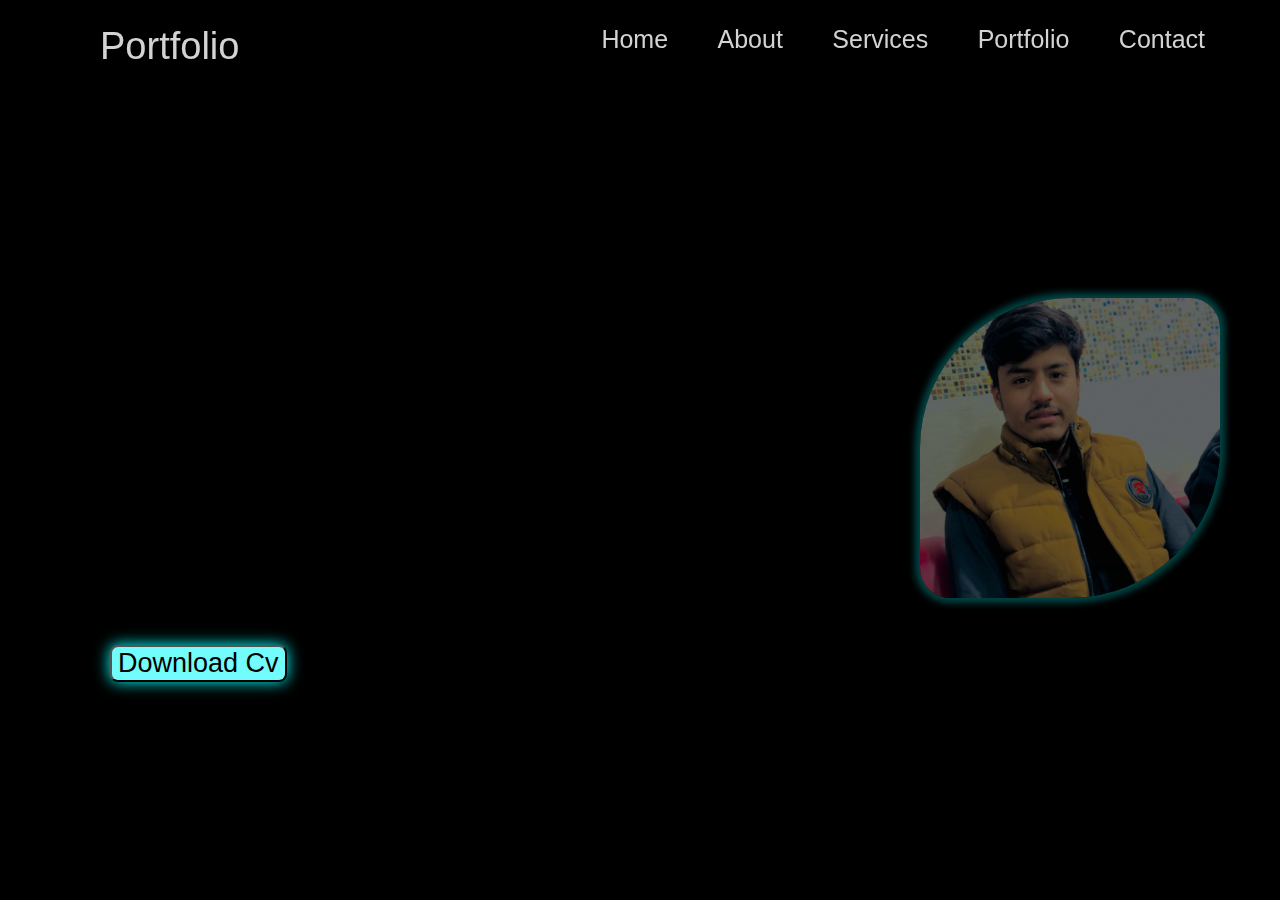
<file: index.html>
<!DOCTYPE html>
<html lang="en">
<head>
    <meta charset="UTF-8">
    <meta name="viewport" content="width=device-width, initial-scale=1.0">
    <title>Mujeeb's khan</title>
</head>

<link href="https://unpkg.com/boxicons/css/boxicons.min.css" rel="stylesheet">
<link rel="stylesheet" href="Style.css">

<body>
    
    <header class="header">
        <div class="logo">
            
            <a href="" class="anim1">portfolio</a>
        </div>
      
            
            <div class="links menu_responsive">
                
                <a href="index.html">Home</a>
                <a href="my_protfolio_about.html">About</a>
                <a href="my_portfolio._services.html">Services</a>
                <a href="my_portfolio_portfolio.html">portfolio</a>
                <a href="my_portfolio_contact.html">contact</a>
            </div>
        
        <div class="menu_icon">
            <i class='bx bx-menu menuicon' onclick="togglefun()"></i>
        </div>
    </header>

    <section class="section">
        <div class="home">
            <h2 class="h2">Hello it's me</h2>
            <h1>Mujeeb-ur-rehman</h1>
            <h2  class="span animation">and i am a <span class="front"> frontend developer </span></h2>
            <p>Life time learner</p>
            <div class="social">
                <a href="https://www.facebook.com/gfxhasnain"target="_blank"><i class='bx bxl-facebook'></i></a>

                <a href="https://youtube.com/@gfxhasnain12?si=opdD3hN8mAoHcsOy"target="_blank"><i class='bx bxl-youtube'></i></a>
                <a href="https://www.instagram.com/invites/contact/?igsh=67v2mfzma9l1&utm_content=qm93p6v "target="_blank"><i class='bx bxl-instagram'></i></a>
                <a href="https://www.tiktok.com/@mxd_solutions?is_from_webapp=1&sender_device=pc" target="_blank"><i class='bx bxl-tiktok'></i></a>
            </div>
            <div class="btn">
                <button>Download cv</button>
            </div>
        </div>
        <div class="img">
            <img src="whatsapp.jpg" alt="">
        </div>
    </section>

    <script>
        let links = document.querySelector('.menu_responsive')
        let menuicon = document.querySelector('.menuicon')
        links.style.maxHeight = '0px'
        function togglefun(){
          if(links.style.maxHeight == '0px'){
            links.style.maxHeight = '27vh'
          }else{
            links.style.maxHeight = '0px'
          }
        }
    </script>
</body>
</html>
</file>
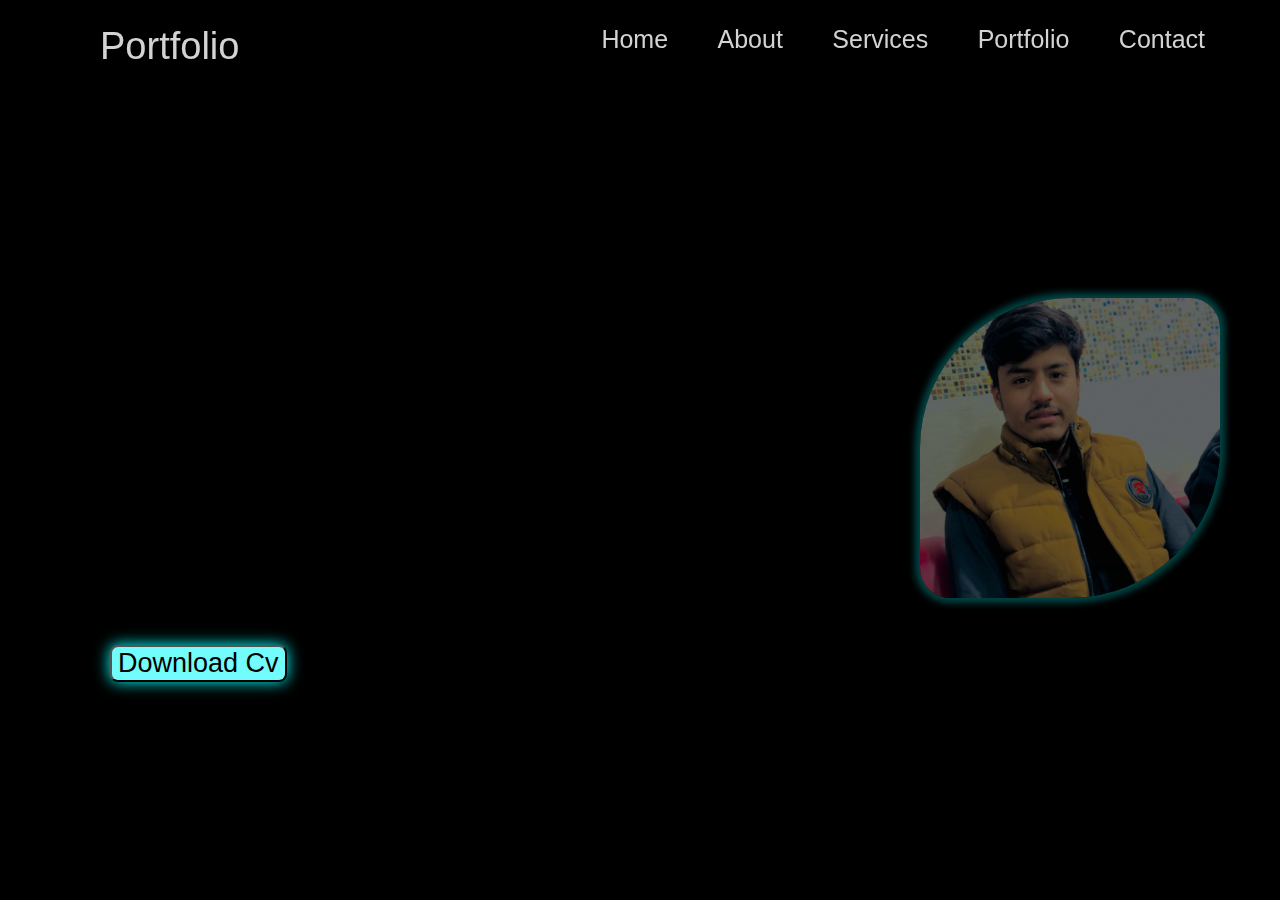
<file: htmlfiles/myportfolio/index.html>
<!DOCTYPE html>
<html lang="en">
<head>
    <meta charset="UTF-8">
    <meta name="viewport" content="width=device-width, initial-scale=1.0">
    <title>Mujeeb's khan</title>
</head>

<link href="https://unpkg.com/boxicons/css/boxicons.min.css" rel="stylesheet">
<link rel="stylesheet" href="/css/myportfolio.css">

<body>
    
    <header class="header">
        <div class="logo">
            
            <a href="" class="anim1">portfolio</a>
        </div>
      
            
            <div class="links menu_responsive">
                
                <a href="/htmlfiles/myportfolio/index.html">Home</a>
                <a href="/htmlfiles/my_protfolio_about.html">About</a>
                <a href="/htmlfiles/my_portfolio._services.html">Services</a>
                <a href="/htmlfiles/my_portfolio_portfolio.html">portfolio</a>
                <a href="/htmlfiles/my_portfolio_contact.html">contact</a>
            </div>
        
        <div class="menu_icon">
            <i class='bx bx-menu menuicon' onclick="togglefun()"></i>
        </div>
    </header>

    <section class="section">
        <div class="home">
            <h2 class="h2">Hello it's me</h2>
            <h1>Mujeeb-ur-rehman</h1>
            <h2  class="span animation">and i am a <span class="front"> frontend developer </span></h2>
            <p>Life time learner</p>
            <div class="social">
                <a href="https://www.facebook.com/gfxhasnain"target="_blank"><i class='bx bxl-facebook'></i></a>

                <a href="https://youtube.com/@gfxhasnain12?si=opdD3hN8mAoHcsOy"target="_blank"><i class='bx bxl-youtube'></i></a>
                <a href="https://www.instagram.com/invites/contact/?igsh=67v2mfzma9l1&utm_content=qm93p6v "target="_blank"><i class='bx bxl-instagram'></i></a>
                <a href="https://www.tiktok.com/@mxd_solutions?is_from_webapp=1&sender_device=pc" target="_blank"><i class='bx bxl-tiktok'></i></a>
            </div>
            <div class="btn">
                <button>Download cv</button>
            </div>
        </div>
        <div class="img">
            <img src="/pics/WhatsApp Image 2025-03-12 at 15.42.08_fec12fd1.jpg" alt="">
        </div>
    </section>

    <script>
        let links = document.querySelector('.menu_responsive')
        let menuicon = document.querySelector('.menuicon')
        links.style.maxHeight = '0px'
        function togglefun(){
          if(links.style.maxHeight == '0px'){
            links.style.maxHeight = '27vh'
          }else{
            links.style.maxHeight = '0px'
          }
        }
    </script>
</body>
</html>
</file>
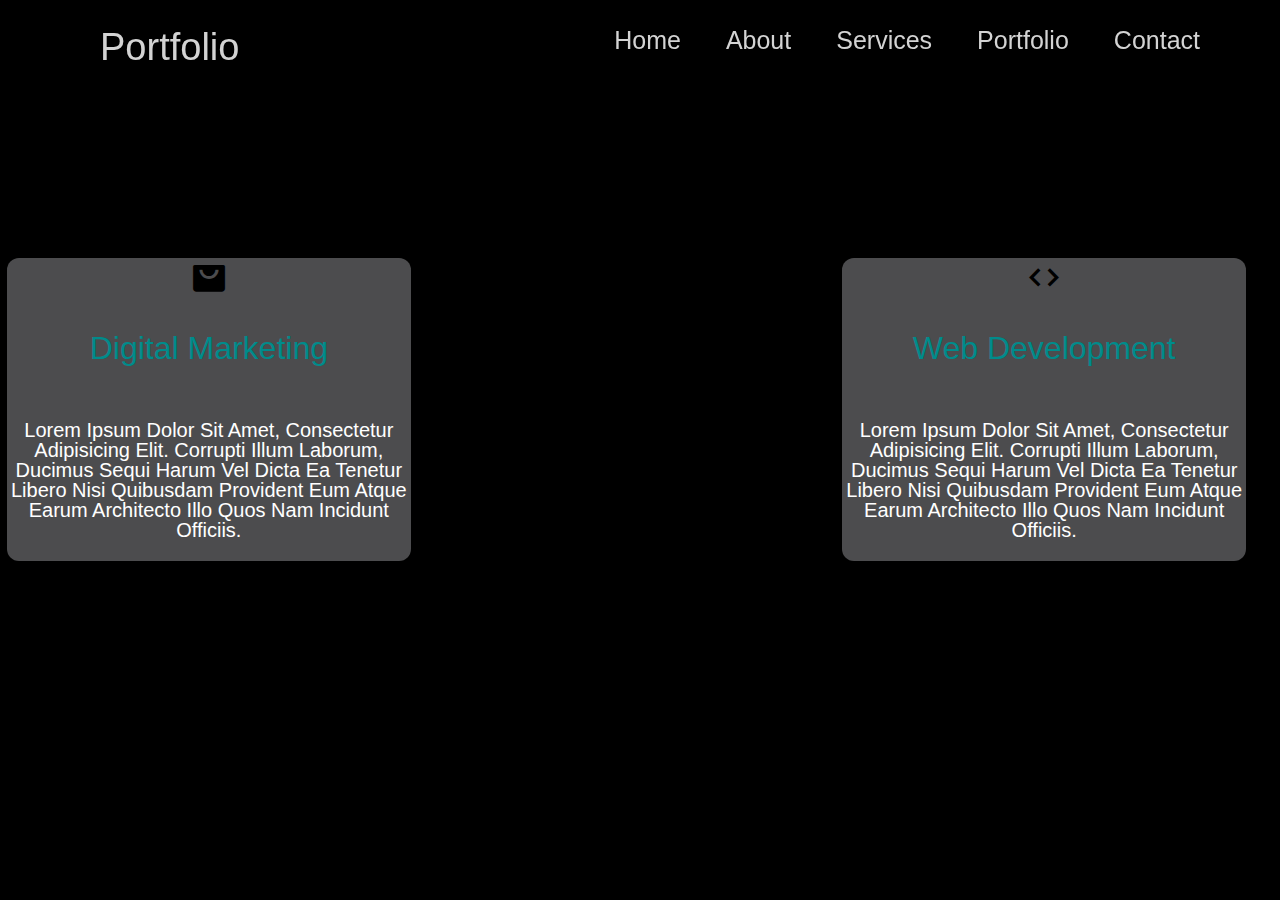
<file: my_portfolio._services.html>
<!DOCTYPE html>
<html lang="en">
  <head>
    <meta charset="UTF-8" />
    <meta name="viewport" content="width=device-width, initial-scale=1.0" />
    <title>Services</title>
  </head>
  <!-- <link rel="stylesheet" href="/css/myportfolio.css"> -->
  <style>
    * {
      color: rgb(255, 255, 255);
      
      font-family: Helvetica;
      text-transform: capitalize;
    }
    body {
      background-color: black;
      margin: 0;
      padding: 0;
      overflow: hidden;
    }
    .header {
      display: flex;
      justify-content: space-between;
      text-decoration: none;
      position: fixed;
      top: 0;
      left: 0;
      width: 100%;
      height: 100%;
      padding: 21px 0px;

      z-index: 1;
    }

    .header a {
      font-size: 25px;
      color: lightgrey;
      text-decoration: none;
      text-transform: capitalize;
      cursor: default;
      padding-right: 40px;
    }
    .header .links {
      display: flex; 
      justify-content: space-between;
      
      padding-right: 40px;
      animation: slideright 2s ease forwards; 
    }
    a {
      display: inline-block;
      padding: 5px;
    }
    .header .links a:hover,
    .header .links a.active {
      color: rgb(2, 145, 145);
      transition: 0.5s;
    }
    .section {
      margin-top: 100px;
      
    }
    p {
      font-size: 22px;
    }
    .top {
      /* width: 90%;
    height: 40%; */
      margin:65px auto;
      display: flex;
      justify-content: space-between;

      margin-right: 27px;
      /* margin-left: 30px; */
    }
    .skill,
    .skill1,
    .skill2 {
      background: rgb(76, 76, 78);
      margin: 0px 7px;
      border-radius: 12px;
      display: flex;
      justify-content: flex-start;
      align-items: center;
      max-height: 350px;
      max-width: 410px;
      flex-direction: column;
    }

    .para {
      font-size: 26px;
      font-family: Helvetica, sans-serif;
      text-align: center;
    }
    img {
      width: 75px;
      height: 75px;
    }
    i {
      /* width: 140px; */
      height: 140px;
      color: black;
      height: 80px;
      /* margin-top: 28px; */
      margin-bottom: -42px;
    }
    .sect {
      margin-left: 3%;
      animation: skill 4s ease 1s 1 forwards;
      visibility: hidden;
      margin-right: 25px;
    }

    .header .logo a {
      padding-left: 100px;
      font-size: 38px;
      animation: slideFromLeft 4s ease 1 forwards;
    }
    .anim1 {
      font-size: 38px;
    }
    .subhead {
      margin-bottom: -18px;
    }
    .subhead h1 span {
      color: darkcyan;
    }
    /* .links {
    display: inline-block;
    animation: slideright 4s ease 1 forwards ;
} */
    .skill {
      animation: skill 4s ease 1 forwards;
    }
    .skill1 {
      animation: skill1 4s ease-in-out 4s 1 forwards;
      visibility: hidden;
      opacity: 0;
    }
    .skill2 {
      animation: skill2 4s ease 1 forwards;
    }
    @keyframes skill {
      0% {
        transform: translateX(-100px);
        opacity: 0;
        visibility: visible;
      }
      100% {
        transform: translateX(0px);
        opacity: 1;
        visibility: visible;
      }
    }
    @keyframes skill1 {
      0% {
        transform: translateY(-100px);
        visibility: hidden;
        opacity: 0;
      }
      20% {
        transform: translateY(60px);
        opacity: 1;
        visibility: visible;
      }
      40% {
        transform: translateY(-30px);
        opacity: 0;
      }
      60% {
        transform: translateY(60px);
        opacity: 1;
      }
      80% {
        transform: translateY(-20px);
        opacity: 0;
      }
      100% {
        transform: translateY(0px);
        opacity: 1;
        visibility: visible;
      }
    }
    @keyframes skill2 {
      0% {
        transform: translateX(100px);
        opacity: 0;
      }
      100% {
        transform: translateX(0px);
        opacity: 1;
      }
    }

    @keyframes slideFromLeft {
      0% {
        transform: translateX(0px); /* Start from 100px to the right */
        opacity: 0;
      }
      100% {
        transform: translateX(0px); /* End at its original position */
        opacity: 1;
      }
    }
    @keyframes slideright {
      0% {
        transform: translateX(100px); /* Start from 100px to the right */
        opacity: 0;
      }
      100% {
        transform: translateX(0px); /* End at its original position */
        opacity: 1;
      }
    }
    .span p {
      font-size: 32px;
      color: darkcyan;
    }
    .para p {
      font-size: 20px;
      line-height: 1;
      padding: 0.8px;
    }
    .menu_icon {
      display: none;
      font-size: 30px;
    }
    .menu_icon i {
      color: white;
      margin-right: 20px;
    }
    .top i{
        font-size: 38px;
      }
    @media (max-width: 1024px) {
      .header {
        padding: 10px 3px;
        
      }
      .header .logo a {
        padding-left: 70px;
        font-size: 34px;
      }
      .header .links {
        padding-right: 25px;
        
      }
      .header a {
        font-size: 23px;
        text-decoration: none;
        padding-right: 34px;
      }
      .section .subhead h1 {
        font-size: 30px;
      }
      .section .text p {
        font-size: 20px;
      }
      .section {
        margin-top: 100px;
        
      }
      .span p {
        font-size: 27px;
      }
      .para p {
        font-size: 18.5px;
      }
      .top i{
        font-size: 35px;
      }
    }
    @media (max-width: 983px) {
      .header {
        padding: 20px 1.5px;
      }
      .header .logo a {
        /* padding-left: 50px; */
        font-size: 28px;
      }
      .header .links {
        padding-right: 15px;
        /* animation: fromright 3s ease 1 forwards; */
      }
      .header a {
        font-size: 20px;
        text-decoration: none;
        padding-right: 34px;
      }
      .anim1 {
        margin-left: -22px;
        margin-top: -3px;
      }
      .top i{
        font-size: 35px;
      }
    }

    @media (max-width: 900px) {
      .header {
        padding: 8px 3px;
      }
      .header .logo a {
       
        font-size: 34px;
      }
      .header .links {
        padding-right: 25px;
        /* animation: fromright 3s ease 1 forwards; */
      }
      .header a {
        font-size: 23.8px;
        text-decoration: none;
        padding-right: 34px;
      }
      .section .subhead h1 {
        font-size: 27px;
      }
      .section .text p {
        font-size: 20px;
      }
      .section {
        margin-top: 100px;
      
      }
      .span p {
        font-size: 27px;
      }
      .para p {
        font-size: 18.5px;
      }
   
    }

    @media (max-width: 880px) {
      .header {
        padding: 18px 1px;
      }
      .header .logo a {
        padding-left: 70px;
        font-size: 30px;
      }
      .header .links {
        padding-right: 12px;
        /* animation: fromright 3s ease 1 forwards; */
      }
      .rest h1 {
      }
      .rest code {
        font-size: 22px !important;
        text-transform: capitalize;
      }
      .header a {
        font-size: 24px;
        text-decoration: none;
        padding-right: 15px;
      }
      .rest button {
        font-size: 20px;
        margin-top: 32px;
        font-weight: 400;
      }
      .top{
        font-size: 35px;
    margin-right: 16px;
    
  }
    }
    @media (max-width: 800px) {
     
      .menu_responsive {
        display: flex;

        width: 100%;
        height: 27vh;
        flex-direction: column;
        text-align: center;
        background-color: rgba(0, 7, 7, 0.8);
        position: absolute;
        top: 60px;
        overflow: hidden;
        transition: all 0.5s;
        z-index: 123;
      }
      .menu_responsive a {
      
        padding: 0;
        display: inline-block;
      }

      .menu_icon {
        display: block;
       
        font-size: 32px;

        z-index: 9;
       
      }
      .sect .subhead h1 {
        font-size: 25.5px;
      }
      .section .text p {
    font-size: 18.5px;
  }
  .top{
    margin:35px 16px;
  }
 .top i {
  font-size: 33px;
  margin-top: 5px;
}
.span p {
    font-size: 24px;
  }
  .para p {
    font-size: 16.5px;
  }
  .skill,.skill1,.skill2{
    margin: 0px 3px;
  }
    }

    @media (max-width : 715px){
  .header {
    padding: 10px 1.5px;
  }
  /* .header .logo a {
    padding-left: 49px;
    font-size: 34px;
  } */
  .sect .subhead h1 {
        font-size: 23.5px;
      }
      .section .text p {
    font-size: 16px;
  }
  .top{
    margin-right: 16px;
  }
  .header .logo a {
    padding-left: 49px;
    font-size: 24px;
  }


  }
  @media (max-width : 650px){
    body{
      overflow:scroll;
    }
    .sect .text {
     
      margin-top: 25px;
    }
    .top{
      display: flex;
      flex-direction: column;
      align-items: center;
      gap: 10px;
      margin: 30px 5px;
    }
    .skill ,.skill1,.skill2{
      max-width: 450px;
      max-height: 260px;
    }
    .top i {
  font-size: 38px;
  margin-top: 8px;
}
.span p {
    font-size: 28px;
  }
  .para p {
    font-size: 18.5px;
    
    
  }
  }
  
  @media (max-width : 435px){
    body{
      overflow:scroll;
    }
    .sect .text {
     
      margin-top: 17px;
    }
    .top{
      display: flex;
      flex-direction: column;
      align-items: center;
      gap: 7px;
      margin: 20px 3px;
    }
    .skill ,.skill1,.skill2{
      max-width: 350px;
      max-height: 250px;
    }
    .top i {
  font-size: 28px;
  margin-top: 5px;
}
.span p {
    font-size: 25px;
  }
  .para p {
    font-size: 16.5px;
  }
  }
  


  </style>
  <head>
    <link
      href="https://unpkg.com/boxicons/css/boxicons.min.css"
      rel="stylesheet"
    />
  </head>

  <body>
    <header class="header">
      <div class="logo">
        <a href="" class="anim1">Portfolio</a>
      </div>

      <div class="links menu_responsive">
        <a href="index.html">Home</a>
        <a href="my_protfolio_about.html">About</a>
        <a href="my_portfolio._services.html">Services</a>
        <a href="my_portfolio_portfolio.html">portfolio</a>
        <a href="my_portfolio_contact.html">contact</a>
      </div>
      <div class="menu_icon">
        <i class="bx bx-menu menuicon" onclick="togglefun()"></i>
      </div>
    </header>
    <div class="section">
      <div class="sect">
        <div class="subhead">
          <h1>My <span>Services</span></h1>
        </div>

        <div class="text">
          <p>
            Lorem ipsum dolor sit amet, consectetur adipisicing elit. Possimus
            sit esse officia ea neque, just yes random perferendis eveniet dicta
          </p>
        </div>
      </div>

      <div class="top">
        <div class="skill">
          <div class="icon">
            <i class="bx bxs-shopping-bag-alt"></i>
          </div>
          <div class="servic span"><p>Digital marketing</p></div>
          <div class="para">
            <p>
              Lorem ipsum dolor sit amet, consectetur adipisicing elit. Corrupti
              illum laborum, ducimus sequi harum vel dicta ea tenetur libero
              nisi quibusdam provident eum atque earum architecto illo quos nam
              incidunt officiis.
            </p>
          </div>
        </div>

        <div class="skill1">
          <div class="icon">
            <i class="bx bx-chevron-up-circle"></i>
          </div>
          <div class="servic span"><p>graphic Designing</p></div>
          <div class="para">
            <p>
              Lorem ipsum dolor sit amet, consectetur adipisicing elit. Corrupti
              illum laborum, ducimus sequi harum vel dicta ea tenetur libero
              nisi quibusdam provident eum atque earum architecto illo quos nam
              incidunt officiis.
            </p>
          </div>
        </div>
        <div class="skill2">
          <div class="icon">
            <i class="bx bx-code"></i>
          </div>
          <div class="servic span"><p>Web Development</p></div>
          <div class="para">
            <p>
              Lorem ipsum dolor sit amet, consectetur adipisicing elit. Corrupti
              illum laborum, ducimus sequi harum vel dicta ea tenetur libero
              nisi quibusdam provident eum atque earum architecto illo quos nam
              incidunt officiis.
            </p>
          </div>
        </div>
      </div>
    </div>
    <script>
      let links = document.querySelector(".menu_responsive");
      let menuicon = document.querySelector(".menu_icon");
      links.style.maxHeight = "0px";
      function togglefun() {
        if (links.style.maxHeight == "0px") {
          links.style.maxHeight = "27vh";
        } else {
          links.style.maxHeight = "0px";
        }
      }
    </script>
  </body>
</html>
</file>
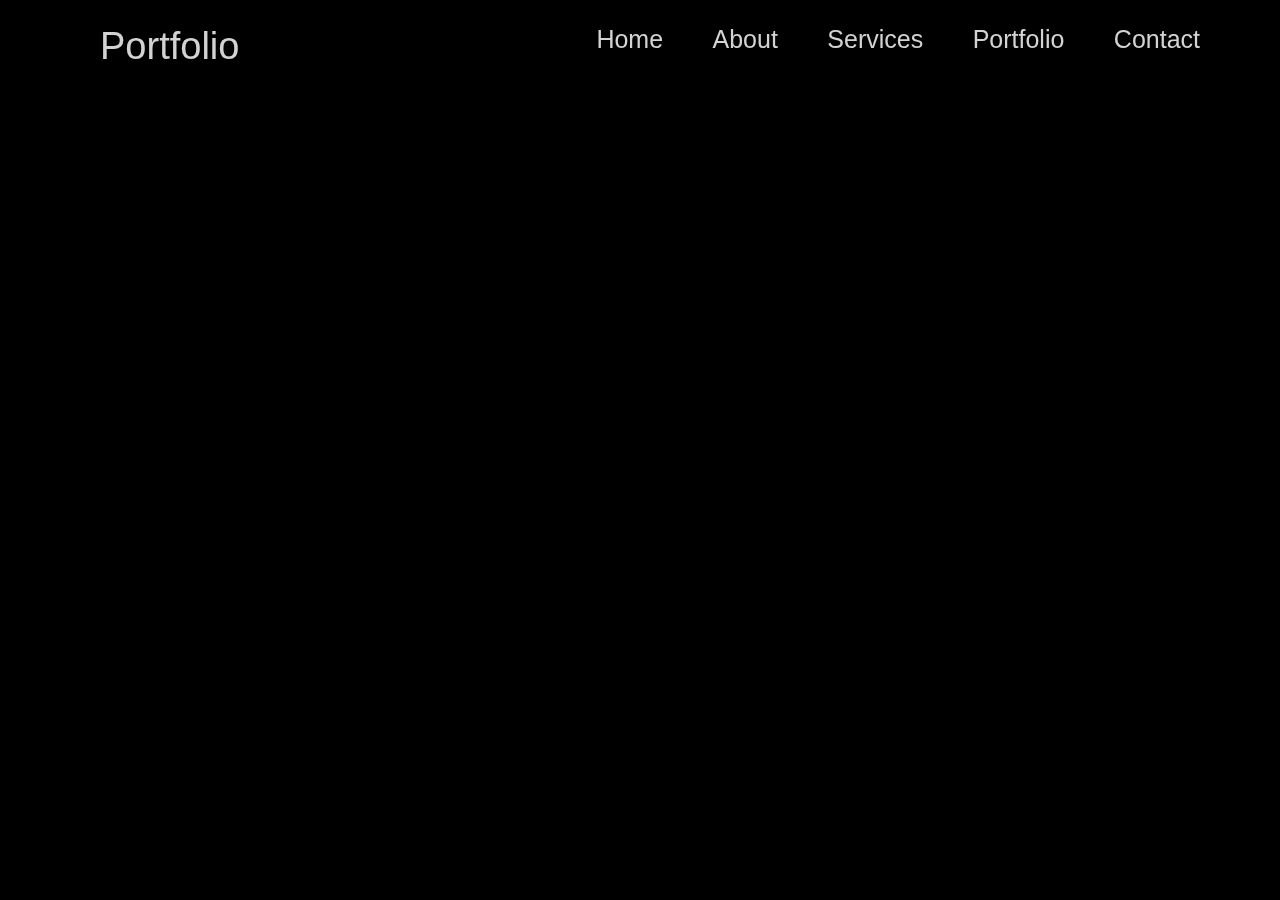
<file: my_portfolio_contact.html>
<!DOCTYPE html>
<html lang="en">
<head>
    <meta charset="UTF-8">
    <meta name="viewport" content="width=device-width, initial-scale=1.0">
    <title>Document</title>
</head>
<style>
     *{
    color: rgb(255, 255, 255);
    font-family: Helvetica  ;
    text-transform: capitalize;
}
body{
    background-color: black;
    margin: 0;
    padding: 0;

}
.header{
    display: flex;
    justify-content: space-between;
    text-decoration: none;
    position:fixed;
    top: 0;
    left: 0;
    width: 100%;
    height: 100%;
    padding: 25px 0px;
    
    z-index: 1;
    
  

}

.header a{ 

    
    font-size: 25px;
    color: lightgrey;
    text-decoration:  none;
    text-transform: capitalize;
    cursor: default;
    padding-right:40px;
    
    
}
.header .links{
    justify-content: space-between;
    padding-right: 40px;
    animation: fromright 3s ease  1 forwards;
    
}
@keyframes fromright{
    0% {
        transform: translateX(100px); /* Start from 100px to the right */
        opacity: 0;
    }
    100% {
        transform: translateX(0px); /* End at its original position */
        opacity: 1;
    }
}
a{
    padding: 5px;
}
.header  .links a:hover ,
.header .links a.active{
    color: rgb(2, 145, 145) ;
    transition: .5s;

}
h1 , .span{
    position: relative; /* Ensure that the element can be moved */
    animation: slideFromleft 3s ease forwards;
    font-size: 22px;
}


.grid{
    display: flex;
    justify-content: space-between;
    gap: 20px;

}
p{
    font-size: 24px;
}
main{
    margin-top: 100px;
    margin-left: 6%;
    margin-right: 5%;
}
.contact{
    color: darkcyan;
    font-size: 28px ;
    
}
.right{
    
   justify-content: center;

   
    
}
input{
    margin-top: 18px;
    color:white;
    background-color: black;
    text-align: center;
    cursor: pointer;
}

form{
    display: flex;  
    flex-direction: column;
    align-items: center;
    position: relative;
    z-index: 9;
}

.grid{
    margin-top: -20px;
}
.span{
    color: darkcyan;
}
.header .logo a{
    padding-left: 100px;
    animation:logo 4s ease 1 forwards ;
}
@keyframes logo{
    0%{
opacity: 0;
    }
    100%{
        opacity: 1;
    }
}
.logo a{
   
    font-size: 38px ;
}
.cd{
    animation:cd 4s ease 1.2s 1 forwards;
    visibility: hidden;
}

@keyframes cd{
    0%{
        transform: translateX(-100px);
        opacity: 0;
    }
    100%{
        transform: translateX(0px);
        opacity: 1;
        visibility: visible;
    }
}
.ab{
    animation: ab 4s ease 0.9s 1 forwards;
    visibility: hidden;
    font-size: 31px;
}

@keyframes ab{
    0%{
        transform: translateX(-100px);
        opacity: 0;
    }
    100%{
        transform: translateX(0px);
        opacity: 1;
        visibility: visible;
    }
}
.a{
    animation: a 4s ease 1.5s 1 forwards;
    visibility: hidden;
}
@keyframes a{
    0%{
        transform: translateX(-100px);
        opacity: 0;
    }
    100%{
        transform: translateX(0px);
        opacity: 1;
        visibility: visible;
    }
}
.b{
    animation: b 4s ease 1.8s 1 forwards;
    visibility: hidden;
}
@keyframes b{
    0%{
        transform: translateX(-100px);
        opacity: 0;
    }
    100%{
        transform: translateX(0px);
        opacity: 1;
        visibility: visible;
    }
}
.c{
    animation: c 4s ease 2.1s 1 forwards;
    visibility: hidden;
}
@keyframes c{
    0%{
        transform: translateX(-100px);
        opacity: 0;
    }
    100%{
        transform: translateX(0px);
        opacity: 1;
        visibility: visible;
    }
}
.d{
    animation: d 4s ease 2.4s 1 forwards;
    visibility: hidden;
}
@keyframes d{
    0%{
        transform: translateX(-100px);
        opacity: 0;
    }
    100%{
        transform: translateX(0px);
        opacity: 1;
        visibility: visible;
    }
}
.inp1{
    animation: inp1 4s ease 0.9s 1 forwards ;
    visibility: hidden;
}
@keyframes inp1{
    0%{
        transform: translateX(100px);
        opacity: 0;
    }
    100%{
        transform: translateX(0px);
        opacity: 1;
        visibility: visible;
    }
}
.inp2{
    animation: inp2 4s ease 1.2s 1 forwards ;
    visibility: hidden;
}
@keyframes inp2{
    0%{
        transform: translateX(100px);
        opacity: 0;
    }
    100%{
        transform: translateX(0px);
        opacity: 1;
        visibility: visible;
    }
}
.inp3{
    animation: inp3 4s ease 1.5s 1 forwards ;
    visibility: hidden;
    border-radius: 12px;
    padding: 8px;
    width: 150px;
    display : flex;
    justify-content: center;
}
@keyframes inp3{
    0%{
        transform: translateX(266px);
        opacity: 0;
    }
    100%{
        transform: translateX(0px);
        opacity: 1;
        visibility: visible;
    }
}
.a,.b,.d{
    font-size: 24px;
}
.c{
    font-size: 19px;
}
.right input{

    font-size: 32px;
}
.menu_icon{
    display: none;
font-size: 30px;
}
.menu_icon i{
    color: white;
    margin-right: 20px;
}
@media  (max-width: 1024px) {
  .header {
    padding: 10px 3px;
  }
  .header .logo a {
    padding-left: 70px;
    font-size: 34px;
  }
  
  .header .logo a {
  padding-left: 70px;
  }
  .header .links {
    padding-right: 25px;
    /* animation: fromright 3s ease 1 forwards; */
  }
  .header a {
    font-size: 23.8px;
    text-decoration: none;
    padding-right: 34px;
  }
  main{
    margin-left: 6.5%;
  }
  .first .ab{
    font-size: 30px;
  }
  .first p{
    font-size: 22px;
  }
  .right {
    margin-top: 10px;
  }
  .right input{
    font-size: 28px;
}
}
@media (max-width: 983px)  {
  .header {
    padding: 20px 1.5px;
  }
  .header .logo a {
    padding-left: 50px;
    font-size: 28px;
  }
 
  .header .links {
    padding-right: 15px;

  }
  .header a {
    font-size: 20px;
    text-decoration: none;
    padding-right: 34px;
  }
  main{
    margin-left: 5.5%;
  }
  .first .ab{
    font-size: 28px;
  }
  .a,.b,.d{
    font-size: 19px;
  }
  .first p{
    font-size: 18px;
  }
  .right {
    margin-top: 20px;
  }
  .right input{
    font-size: 26px;
}
.grid{
    margin-top: 0px;
}
}
@media (max-width : 880px){
  .header {
    padding: 18px 1px;
  }
  .logo {
    margin-left: 0px;
  }
  .header .logo a {
    padding-left: 50px;
    font-size: 30px;
  }
  .header  a{
    padding-right: 15px;
    font-size: 24px;
    
  }
  .header .links{
    margin-top: 0px;
  }
  
}
@media (max-width : 800px) {
    .menu_responsive{
        display: flex;
        width: 100%;
        height: 27vh;
        flex-direction: column;
        text-align: center;
        background-color: rgba(0, 7, 7, 0.8) ;
        position: absolute;
        top : 60px;
        overflow: hidden;
        transition: all  0.5s;
    }
    .menu_responsive a{
        padding: 0;
        display: inline-block;
    }
    .menu_icon{
        display: block;
         font-size: 32px;
    }
    .right input{
    font-size: 24px;
}
.left .contact{
    font-size: 23px;
}
}
@media (max-width : 715px){
  .header {
    padding: 10px 1.5px;
  }
  .header .logo a {
    padding-left: 25px;
    font-size: 24px;
  }
  .right input{
    font-size: 22px;
}
.menu_icon {
    font-size: 32px;
}

}

@media only screen and (min-width : 380px) and (max-width : 590px){
    .grid{
        display: flex;
        flex-direction: column;
        gap: 0px;
        margin-top: -18px;
  }
  .right input{
      font-size: 23px;
    }
    .a, .b, .d {
        font-size: 20px;
    }
    .right .inp3{
        font-size: 23px;
    }
    .first p {
        font-size: 16px;
        margin-top: -19px;
        
    }
    .first .ab {
        font-size: 33px;
    }   
}


@media(max-width : 380px){
    .grid{
        display: flex;
        flex-direction: column;
        gap: 0px;
        margin-top: -18px;
  }
    .first .ab {
    font-size: 25px ;
  }
    .a, .b, .c,.d {
    font-size: 18px ;
  }
  .first p {
    font-size: 14px;
  }
  .right .inp3{
    font-size: 20px;
    margin-bottom: 25px;
  }
} 
</style>
<link href="https://unpkg.com/boxicons/css/boxicons.min.css" rel="stylesheet">
<body>

    <header class="header">
        <div class="logo">
            
            <a href="" class="anim1">portfolio</a>
        </div>
    
        <div class="links menu_responsive">
            
            <a href="index.html">Home</a>
            <a href="my_protfolio_about.html">About</a>
            <a href="my_portfolio._services.html">Services</a>
            <a href="my_portfolio_portfolio.html">portfolio</a>
            <a href="my_portfolio_contact.html">contact</a>
        </div>

        <div class="menu_icon">
            <i class='bx bx-menu menuicon' onclick="togglefun()"></i>
        </div>
        
    </header>

    <main>
        <div class="first">
            <h1 class="ab">Contact <span class="span">Me</span></h1>
            <p class="cd">Lorem ipsum dolor sit amet consectetur adipisicing elit. Voluptatem sit nemo, facilis adipisci cumque quam dolore nostrum quas.</p>
        </div>
        <div class="grid">
            <div class="left">
                
                    
                    <h4 class="a"><span class="contact "> Address : </span> Peshawar pushtakhra payan</h4>
                    <h4 class="b"><span class="contact "> Phone   :  </span> 03189359293</h4>
                    <h4 class="c"><span class="contact "> Email   : </span>infomujeeb3@gmail.com</h4>
                    <h4 class="d"><span class="contact "> Website : </span> pending</h4>
                

            </div>
         <div class="right">
            <form >
                <!-- Add name attributes to your inputs -->
                <input class="inp1" type="text" name="name" placeholder="Name" required><br>
                <input class="inp2" type="text" name="message" placeholder="Message" required><br>
                <!-- Submit button -->
                
                <input class="inp3" input type="submit" value="Submit"><br>
            </form>
         </div>
        </div>
    </main>

    <script>
        let links = document.querySelector('.menu_responsive')
        
        links.style.maxHeight = '0px'
        function togglefun(){
            if(links.style.maxHeight == '0px'){
                links.style.maxHeight = '27vh'
            }else{
                links.style.maxHeight = '0px'
            }
        }
    </script>
</body>
</file>
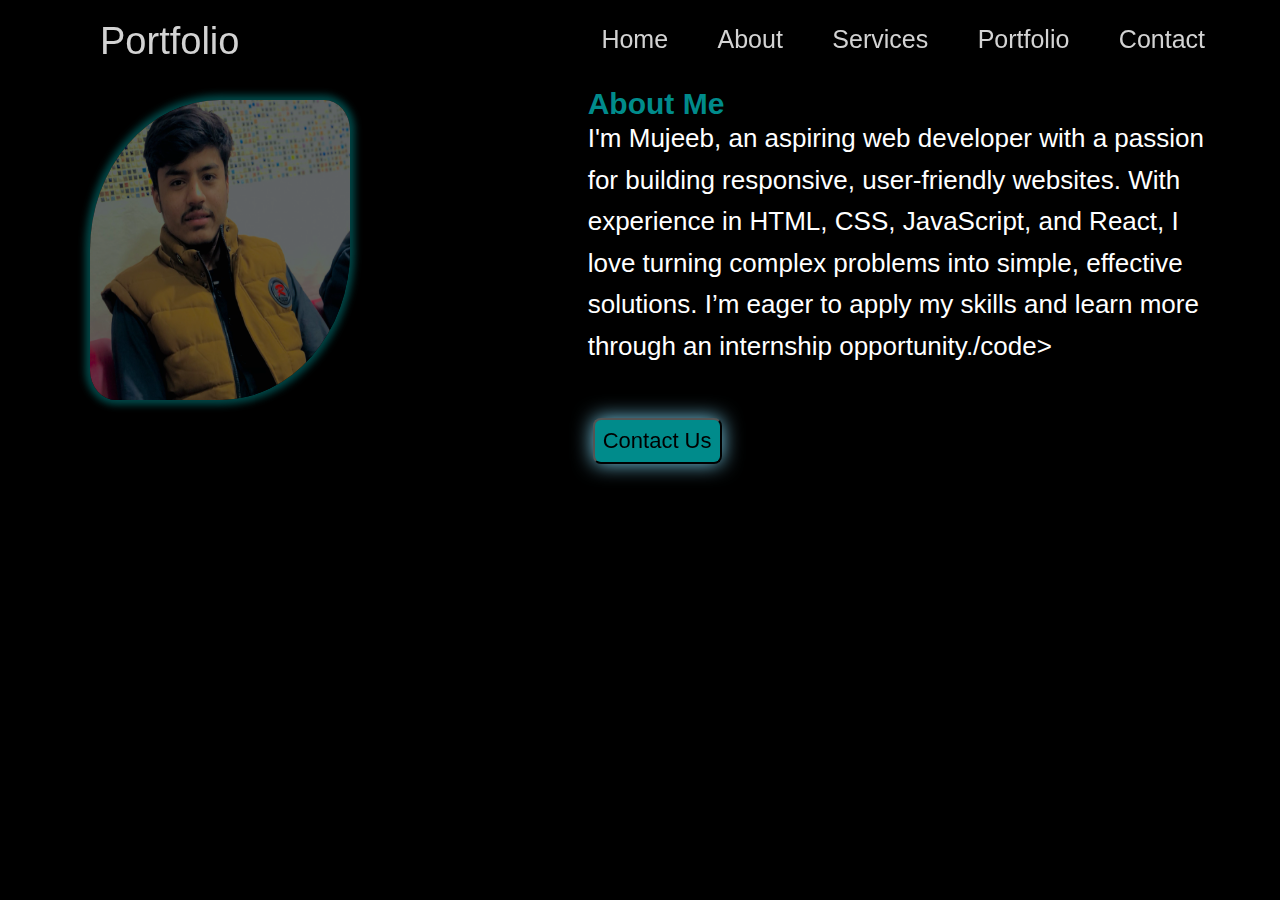
<file: my_protfolio_about.html>
<!DOCTYPE html>
<html lang="en">
<head>
    <meta charset="UTF-8">
    <meta name="viewport" content="width=device-width, initial-scale=1.0">
    <title>Document</title>
</head>
<style>
   
   html, body {
    /* font-size: 32px; */
    margin: 0;
    padding: 0;
    height: 100%;
    overflow: hidden; /* Prevent scrolling */
    font-family: Helvetica  ;
}


   
    
body{
    background-color: black;
    color: white;
}

.container{
    margin-left: 7%;
    display: flex;
    margin-top: 100px;
    justify-content: space-between;
    align-content: flex-start;
}
.rest{
    margin-right: 5%;
    margin-left: 20%;
    margin-top:;
}

h1{
    color: darkcyan;
    font-size: 30px;
    text-transform: capitalize;
    
    display: inline-block;
    animation: a1 4s ease 1 forwards;
    margin-top: -40px;
    margin-bottom: -40px;
    
   
}
p{
    font-size: 26px;
}
@keyframes a1{
    0%{
transform: translateX(-100px);
opacity: 0;
    }
    100%{
        transform: translateX(0);
        opacity: 1;

    }
}

 code{
  font-size: 26px;
    line-height: 1.6;
    text-align: left;
    font-family:'Franklin Gothic Medium', 'Arial Narrow', Arial, sans-serif;
    animation: first  4s ease  1  forwards;
    
} 
@keyframes first{
0%{
    transform: translateX(100px); /* Start from 100px to the right */
    opacity: 0;
}
100%{
transform: translateX(0px);
opacity: 1;
}
}
button{
    background-color: darkcyan;
    /* height: 50px;
    width: 140px; */
    padding: 4px;
    
    font-size: 22px;
    border-radius: 8px;
    box-shadow: 0px 0px 20px  rgb(122, 208, 236) ;
    text-transform: capitalize;
    padding: 8px;
    margin-top: 50px;
    animation: second 4s ease  1 forwards ;
    z-index: 1000;
    position: relative;
} 
.header {
  display: flex;
  justify-content: space-between;
  text-decoration: none;
  position: fixed;
  top: 0;
  left: 0;
  width: 100%;
  height: 100%;
  padding: 20px 0px;
  
  align-content: center;
  z-index: 1;
}

.header a {
  font-size: 25px;
  color: lightgrey;
  text-decoration: none;
  text-transform: capitalize;
  cursor: default;
  padding-right: 40px;
}
.header .links {
  justify-content: space-between;
  padding-right: 35px;
  padding-top: 5px !important;
 
  animation: fromright 3s ease 1 forwards;
}
a {
  padding: 5px;
  padding-top: 10px;
}
.header .links a:hover,
.header .links a.active {
  color: rgb(2, 145, 145);
  transition: 0.5s;
}
.header .logo a {
  color: lightgrey;
  text-decoration: none;
  text-transform: capitalize;
  cursor: default;
  padding-left: 100px;
  font-size: 38px;
  position: relative; /* Ensure that the element can be moved */
  animation: slideFromleft 3s ease forwards;
}
@keyframes slideFromleft {
  0% {
    transform: translateX(0px); /* Start from 100px to the right */
    opacity: 0;
  }
  100% {
    transform: translateX(0px); /* End at its original position */
    opacity: 1;
  }
}
@keyframes fromright {
  0% {
    transform: translateX(100px); /* Start from 100px to the right */
    opacity: 0;
  }
  100% {
    transform: translateX(0px); /* End at its original position */
    opacity: 1;
  }
}
@keyframes second{
    0%{
     transform: scale(0);
    }
    100%{
    transform: scale(1);
    }
}
/* menu icon*/

.menu_icon{
display: none;

}
.menu_icon .menuicon{
  color: white;
  margin-right: 20px;
}
.img {
  
display: flex;

}
.img img {
  width: 300px;
  height: 300px;
  border-radius: 50% 10% 50% 10%;
  box-shadow: 0px 0px 7px 5px darkcyan;
  filter: brightness(50%);
}
@media  (max-width: 1024px) {
  .container{
    margin-top: 142px;
  }
  .header {
    padding: 10px 5px;
  }
  .header .logo a {
    padding-left: 70px;
    font-size: 34px;
  }
  .header .links {
    padding-right: 25px;
    /* animation: fromright 3s ease 1 forwards; */
  }
  .header a {
    font-size: 23px;
    text-decoration: none;
    padding-right: 34px;
  }
  .container img{
    width: 300px;
   
  }
  .container .rest h1{
    font-size:34px ;
  }
  .rest code{
      font-size: 26px !important;
      text-transform: capitalize;
    }
    .rest button {
    font-size: 20px;
    margin-top: 32px;
    font-weight: 400;
  
  }
  button{
    
    margin-top: 35px;
    animation: second 4s ease  1 forwards ;
    z-index: 1000;
    position: relative;
} 
  
}
@media (max-width: 983px)  {
  .header {
    padding: 18px 1.5px;
  }
  .header .logo a {
    padding-left: 50px;
    font-size: 28px;
  }
  .header .links {
    padding-right: 15px;
    /* animation: fromright 3s ease 1 forwards; */
  }
  .header a {
    font-size: 20px;
    text-decoration: none;
    padding-right: 34px;
  }
  .rest h1{
    font-size: 31px;
  }
  .rest code{
      font-size: 24px !important;
      text-transform: capitalize;
    }
  
  .rest button {
    font-size: 20px;
    margin-top: 32px;
    font-weight: 800;
  
  }
  .img img {
    width: 275px;
    margin-bottom: 10px;
  }
  
}
@media (max-width : 880px){
  .header {
    padding: 18px 1px;
  }
  .header .logo a {
    padding-left: 50px;
    font-size: 30px;
  }
  .header .links {
    padding-right: 12px;
    /* animation: fromright 3s ease 1 forwards; */
  }
  .rest h1{

  }
  .rest code{
      font-size: 22px !important;
      text-transform: capitalize;
    }
  .header a {
    font-size: 24px;
    text-decoration: none;
    padding-right: 15px;
  }
  .rest button {
    font-size: 20px;
    margin-top: 32px;
    font-weight: 400;
  
  }
}
@media (max-width : 800px){
  
  .menu_responsive{
    
    display: flex;
    width: 100%;
    height: 27vh;
    flex-direction: column;
    text-align: center;
   background-color: rgba(0, 7, 7, 0.8); 
    position: absolute;
    top: 60px;
    overflow: hidden;
    transition: all 0.5s;
  }
  .menu_responsive a {
   
    padding: 0;
    display: inline-block;
  
  }
  .menu_icon{
    display: block;
    z-index: 9;
     font-size: 32px;
 
  }
  .rest h1{
    font-size:29px;
  }
  .rest code{
      font-size: 24px !important;
      text-transform: capitalize;
      line-height: 1.2;
    }
  .rest button {
    font-size: 18px;
    margin-top: 26px;
    font-weight: 600;
  
  }
  }
  .img img{
    width: 260px;
    
  }
  @media (max-width: 715px){
    .header{
      padding: 10px 1.5px;
    }
    .header .logo a{
      padding-left: 25px;
      font-size: 24px;
    }
    .container{
      padding-top: -10px;
    }
    .rest h1{
      font-size: 25px !important;

    }
    .rest code{
      font-size: 14px ;
      text-transform: capitalize;
    }
    .img img{
      min-width: 200px;
      width: 100%;
    }
    .rest button {
    font-size: 16px;
    margin-top: 28px;
    font-weight: 400;
  
  }

}
   @media (max-width: 590px){
   
    .rest h1{
      font-size: 27px !important;

    }
    .rest code{
      font-size: 20px !important;
      text-transform: capitalize;
    }
    .rest{
      margin: -20px;
     text-align: start;
     padding: 0 75px;
    }
    .container{
      display: flex;
      align-items: center;
      flex-direction: column-reverse;
      margin-left: 0px;
      
    
      
    }
    .img img{
    width: 220px;

      
    }
    .rest button {
    font-size: 16px;
    margin-top: 28px;
    font-weight: 400;
  
  }

 
  }
  @media (max-width : 477px){
    .rest{
      
     text-align: start;
     padding: 0 48px;
    }
    .img img{
      width: 180px;
      height: 180px;
      margin-top: 40px;
    }
  }
  @media (max-width : 380px) {
       .rest h1{
      font-size: 27px !important;

    }
    .rest code{
      font-size: 20px !important;
      text-transform: capitalize;
    }
    .rest{
      margin: -20px;
     text-align: start;
     padding: 0 75px;
    }
    .container{
      display: flex;
      align-items: center;
      flex-direction: column-reverse;
      margin-left: 0px;
      
    
      
    }
    
    .rest button {
    font-size: 16px;
    margin-top: 28px;
    font-weight: 400;
  
  }

 
    
  }


</style>
<link href="https://unpkg.com/boxicons/css/boxicons.min.css" rel="stylesheet">
<body>
    <header class="header">
        <div class="logo">
            
            <a href="" class="anim1" >Portfolio</a>
        </div>

        <div class="links menu_responsive">
            
          <a href="index.html">Home</a>
                <a href="my_protfolio_about.html">About</a>
                <a href="my_portfolio._services.html">Services</a>
                <a href="my_portfolio_portfolio.html">portfolio</a>
                <a href="my_portfolio_contact.html">contact</a>
        </div>

        <div class="menu_icon">
          <i class='bx bx-menu menuicon' onclick="togglefun()"></i>
      </div>
    </header>
    <section>
        <div class="container">
            <div class="img">
                <img src="whatsapp.jpg">
            </div>
            <div class="rest">
 <h1>About <span class="span">me</span></h1>
 <br>
<code>I'm Mujeeb, an aspiring web developer with a passion for building responsive, user-friendly websites. With experience in HTML, CSS, JavaScript, and React, I love turning complex problems into simple, effective solutions. I’m eager to apply my skills and learn more through an internship opportunity./code> <br>
              
                <a href="./my_portfolio_contact.html">
                    <button>contact us</button>
                </a>
            </div>
        </div>
    </section>
    <script>
      let links = document.querySelector('.menu_responsive')
      // let menuicon = document.querySelector('.menuicon')
      links.style.maxHeight = '0px'
      function togglefun(){
        if(links.style.maxHeight == '0px'){
          links.style.maxHeight = '27vh'
        }else{
          links.style.maxHeight = '0px'
        }
      }
    </script>
</body>
</file>
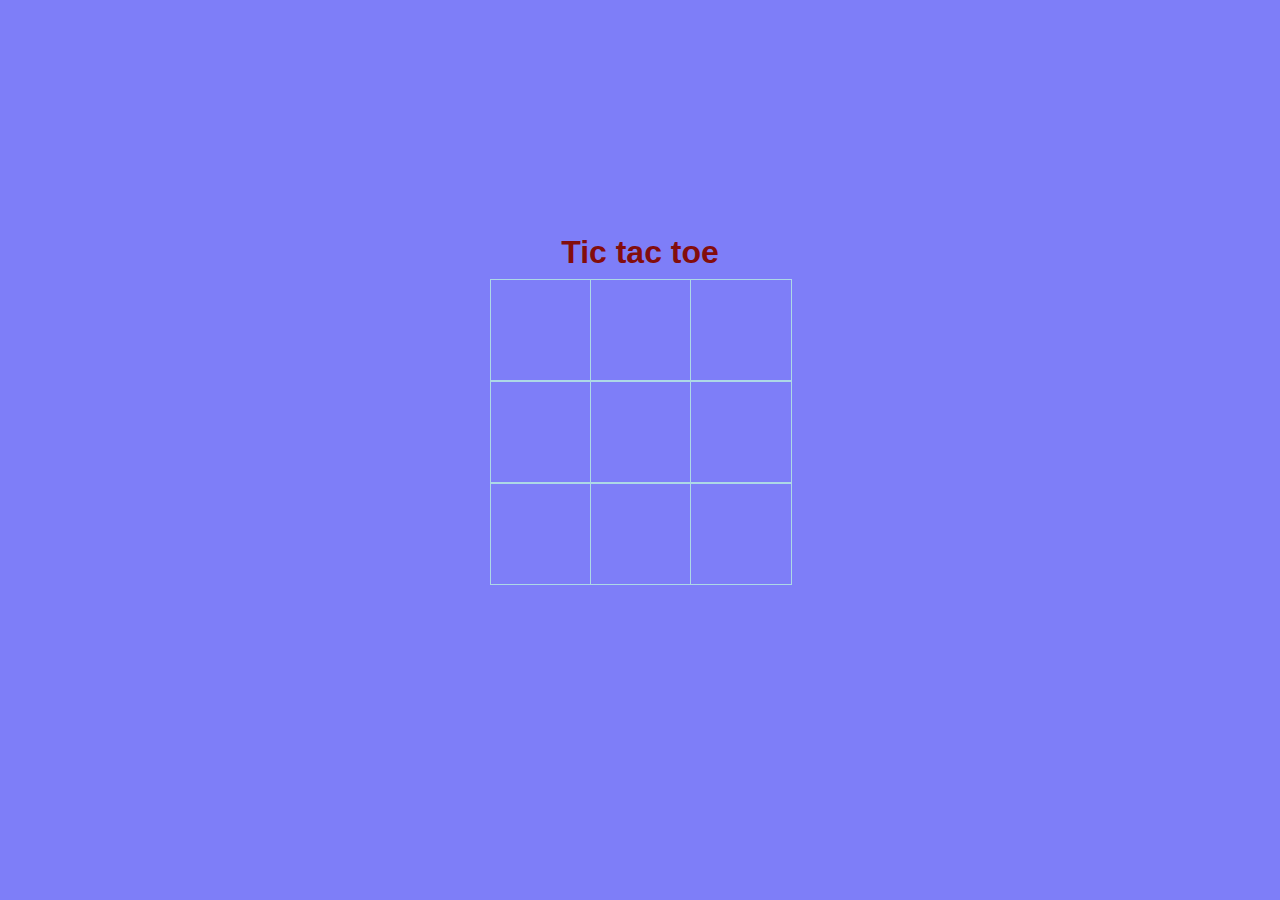
<file: tic_tac_toe.html>
<!DOCTYPE html>
<html lang="en">
<head>
    <meta charset="UTF-8">
    <meta name="viewport" content="width=device-width, initial-scale=1.0">
    <title>Document</title>
</head>
<style>
    *{
        margin: 0;
        padding: 0;
        font-family: Arial, Helvetica, sans-serif;
        background:rgb(126, 126, 248);
        
    }
    body{
        width: 100%;
        height: 90vh;
        display: grid;
        place-content: center;
       
    }
    h1{
        display: grid;
        place-content: center;
        color: rgb(131, 13, 13);
        padding: 8px;
    }
    .container{
   
        display: grid;
        grid-template-columns: repeat(3,100px);
        place-content: center   ;
        
    }
    .container>div{
        width: 100px;
        height: 100px;
        border: 1px solid lightblue;
        color: lightgreen;
        font-size: 80px;
        display: grid;
        place-content: center;
      
    }
    
</style>
<body>
    <h1>Tic tac toe</h1>
    <div class="container">
        
        <div class="box1" onclick="tictac(this)"></div>
        <div class="box2" onclick="tictac(this)"></div>
        <div class="box3" onclick="tictac(this)"></div>
        <div class="box4" onclick="tictac(this)"></div>
        <div class="box5" onclick="tictac(this)"></div>
        <div class="box6" onclick="tictac(this)"></div>
        <div class="box7" onclick="tictac(this)"></div>
        <div class="box8" onclick="tictac(this)"></div>
        <div class="box9" onclick="tictac(this)"></div>

    </div>
</body>
<script>
   let player = 1; 
let winner = null;

function tictac(yes){
    if(yes.innerHTML !== ''){
        return;
    }
    winner = check()
    if(winner){
        alert(` completed match`)
        location.reload()
    }
    if(player  % 2 != 0){
        yes.innerHTML = 'X'
        player++
    }else if(player % 2 == 0){
        yes.innerHTML = 'O'
        player++
    }
    winner = check()
    if(winner){
        alert(`${winner} has won the match`)
    }
    
}


function check() { 
    let box1 = document.getElementsByClassName('box1')[0].innerHTML; 
    let box2 = document.getElementsByClassName('box2')[0].innerHTML; 
    let box3 = document.getElementsByClassName('box3')[0].innerHTML; 
    let box4 = document.getElementsByClassName('box4')[0].innerHTML; 
    let box5 = document.getElementsByClassName('box5')[0].innerHTML; 
    let box6 = document.getElementsByClassName('box6')[0].innerHTML; 
    let box7 = document.getElementsByClassName('box7')[0].innerHTML; 
    let box8 = document.getElementsByClassName('box8')[0].innerHTML; 
    let box9 = document.getElementsByClassName('box9')[0].innerHTML; 

    // Check the first row (box1, box2, box3) for a winner.
    if (box1 === box2 && box2 === box3 && box1 !== '') return box1; // If all boxes are equal and not empty, return the winner ('X' or 'O').

    // Check the second row (box4, box5, box6) for a winner.
    if (box4 === box5 && box5 === box6 && box4 !== '') return box4; // Similar check for the second row.

    // Check the third row (box7, box8, box9) for a winner.
    if (box7 === box8 && box8 === box9 && box7 !== '') return box7; // Similar check for the third row.

    // Check the first column (box1, box4, box7) for a winner.
    if (box1 === box4 && box4 === box7 && box1 !== '') return box1; // If the first column is all equal and not empty, return the winner.

    // Check the second column (box2, box5, box8) for a winner.
    if (box2 === box5 && box5 === box8 && box2 !== '') return box2; // Similar check for the second column.

    // Check the third column (box3, box6, box9) for a winner.
    if (box3 === box6 && box6 === box9 && box3 !== '') return box3; // Similar check for the third column.

    // Check the first diagonal (box1, box5, box9) for a winner.
    if (box1 === box5 && box5 === box9 && box1 !== '') return box1; // If the first diagonal is all equal and not empty, return the winner.

    // Check the second diagonal (box3, box5, box7) for a winner.
    if (box3 === box5 && box5 === box7 && box3 !== '') return box3; // Similar check for the second diagonal.

    return null; // If no winner is found, return null, indicating the game is still ongoing.
}


</script>
</html>
</file>
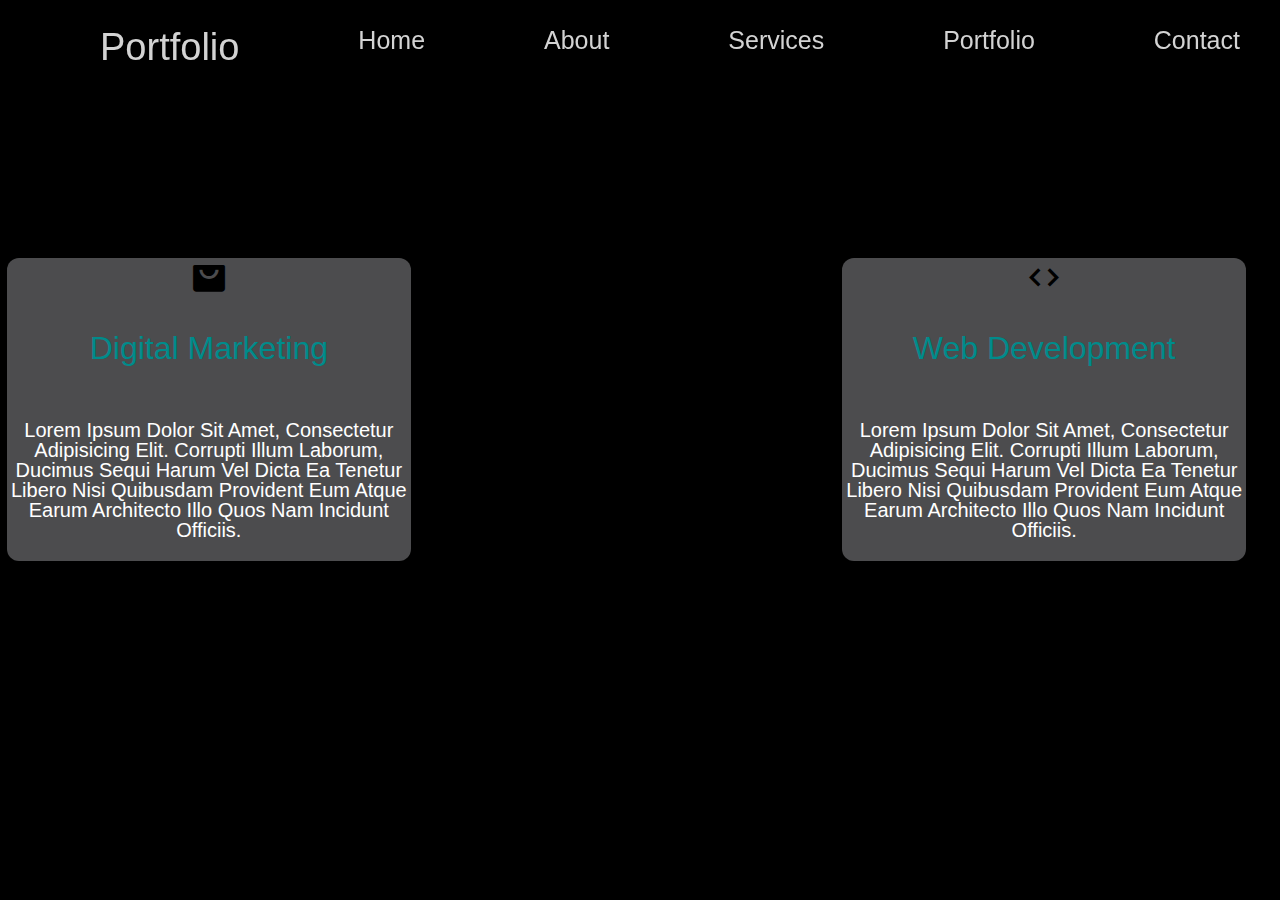
<file: htmlfiles/my_portfolio._services.html>
<!DOCTYPE html>
<html lang="en">
  <head>
    <meta charset="UTF-8" />
    <meta name="viewport" content="width=device-width, initial-scale=1.0" />
    <title>Services</title>
  </head>
  <!-- <link rel="stylesheet" href="/css/myportfolio.css"> -->
  <style>
    * {
      color: rgb(255, 255, 255);
      
      font-family: Helvetica;
      text-transform: capitalize;
    }
    body {
      background-color: black;
      margin: 0;
      padding: 0;
      overflow: hidden;
    }
    .header {
      display: flex;
      justify-content: space-between;
      text-decoration: none;
      position: fixed;
      top: 0;
      left: 0;
      width: 100%;
      height: 100%;
      padding: 21px 0px;

      z-index: 1;
    }

    .header a {
      font-size: 25px;
      color: lightgrey;
      text-decoration: none;
      text-transform: capitalize;
      cursor: default;
      padding-right: 40px;
    }
    .header .links {
      display: flex; 
      justify-content: space-between;
      
      padding-right: 40px;
      animation: slideright 2s ease forwards; 
    }
    a {
      display: inline-block;
      padding: 5px;
    }
    .header .links a:hover,
    .header .links a.active {
      color: rgb(2, 145, 145);
      transition: 0.5s;
    }
    .section {
      margin-top: 100px;
      
    }
    p {
      font-size: 22px;
    }
    .top {
      /* width: 90%;
    height: 40%; */
      margin:65px auto;
      display: flex;
      justify-content: space-between;

      margin-right: 27px;
      /* margin-left: 30px; */
    }
    .skill,
    .skill1,
    .skill2 {
      background: rgb(76, 76, 78);
      margin: 0px 7px;
      border-radius: 12px;
      display: flex;
      justify-content: flex-start;
      align-items: center;
      max-height: 350px;
      max-width: 410px;
      flex-direction: column;
    }

    .para {
      font-size: 26px;
      font-family: Helvetica, sans-serif;
      text-align: center;
    }
    img {
      width: 75px;
      height: 75px;
    }
    i {
      /* width: 140px; */
      height: 140px;
      color: black;
      height: 80px;
      /* margin-top: 28px; */
      margin-bottom: -42px;
    }
    .sect {
      margin-left: 3%;
      animation: skill 4s ease 1s 1 forwards;
      visibility: hidden;
      margin-right: 25px;
    }

    .header .logo a {
      padding-left: 100px;
      font-size: 38px;
      animation: slideFromLeft 4s ease 1 forwards;
    }
    .anim1 {
      font-size: 38px;
    }
    .subhead {
      margin-bottom: -18px;
    }
    .subhead h1 span {
      color: darkcyan;
    }
    /* .links {
    display: inline-block;
    animation: slideright 4s ease 1 forwards ;
} */
    .skill {
      animation: skill 4s ease 1 forwards;
    }
    .skill1 {
      animation: skill1 4s ease-in-out 4s 1 forwards;
      visibility: hidden;
      opacity: 0;
    }
    .skill2 {
      animation: skill2 4s ease 1 forwards;
    }
    @keyframes skill {
      0% {
        transform: translateX(-100px);
        opacity: 0;
        visibility: visible;
      }
      100% {
        transform: translateX(0px);
        opacity: 1;
        visibility: visible;
      }
    }
    @keyframes skill1 {
      0% {
        transform: translateY(-100px);
        visibility: hidden;
        opacity: 0;
      }
      20% {
        transform: translateY(60px);
        opacity: 1;
        visibility: visible;
      }
      40% {
        transform: translateY(-30px);
        opacity: 0;
      }
      60% {
        transform: translateY(60px);
        opacity: 1;
      }
      80% {
        transform: translateY(-20px);
        opacity: 0;
      }
      100% {
        transform: translateY(0px);
        opacity: 1;
        visibility: visible;
      }
    }
    @keyframes skill2 {
      0% {
        transform: translateX(100px);
        opacity: 0;
      }
      100% {
        transform: translateX(0px);
        opacity: 1;
      }
    }

    @keyframes slideFromLeft {
      0% {
        transform: translateX(0px); /* Start from 100px to the right */
        opacity: 0;
      }
      100% {
        transform: translateX(0px); /* End at its original position */
        opacity: 1;
      }
    }
    @keyframes slideright {
      0% {
        transform: translateX(100px); /* Start from 100px to the right */
        opacity: 0;
      }
      100% {
        transform: translateX(0px); /* End at its original position */
        opacity: 1;
      }
    }
    .span p {
      font-size: 32px;
      color: darkcyan;
    }
    .para p {
      font-size: 20px;
      line-height: 1;
      padding: 0.8px;
    }
    .menu_icon {
      display: none;
      font-size: 30px;
    }
    .menu_icon i {
      color: white;
      margin-right: 20px;
    }
    .top i{
        font-size: 38px;
      }
    @media (max-width: 1024px) {
      .header {
        padding: 10px 3px;
        
      }
      .header .logo a {
        padding-left: 70px;
        font-size: 34px;
      }
      .header .links {
        padding-right: 25px;
        
      }
      .header a {
        font-size: 23px;
        text-decoration: none;
        padding-right: 34px;
      }
      .section .subhead h1 {
        font-size: 30px;
      }
      .section .text p {
        font-size: 20px;
      }
      .section {
        margin-top: 100px;
        
      }
      .span p {
        font-size: 27px;
      }
      .para p {
        font-size: 18.5px;
      }
      .top i{
        font-size: 35px;
      }
    }
    @media (max-width: 983px) {
      .header {
        padding: 20px 1.5px;
      }
      .header .logo a {
        /* padding-left: 50px; */
        font-size: 28px;
      }
      .header .links {
        padding-right: 15px;
        /* animation: fromright 3s ease 1 forwards; */
      }
      .header a {
        font-size: 20px;
        text-decoration: none;
        padding-right: 34px;
      }
      .anim1 {
        margin-left: -22px;
        margin-top: -3px;
      }
      .top i{
        font-size: 35px;
      }
    }

    @media (max-width: 900px) {
      .header {
        padding: 8px 3px;
      }
      .header .logo a {
       
        font-size: 34px;
      }
      .header .links {
        padding-right: 25px;
        /* animation: fromright 3s ease 1 forwards; */
      }
      .header a {
        font-size: 23.8px;
        text-decoration: none;
        padding-right: 34px;
      }
      .section .subhead h1 {
        font-size: 27px;
      }
      .section .text p {
        font-size: 20px;
      }
      .section {
        margin-top: 100px;
      
      }
      .span p {
        font-size: 27px;
      }
      .para p {
        font-size: 18.5px;
      }
   
    }

    @media (max-width: 880px) {
      .header {
        padding: 18px 1px;
      }
      .header .logo a {
        padding-left: 70px;
        font-size: 30px;
      }
      .header .links {
        padding-right: 12px;
        /* animation: fromright 3s ease 1 forwards; */
      }
      .rest h1 {
      }
      .rest code {
        font-size: 22px !important;
        text-transform: capitalize;
      }
      .header a {
        font-size: 24px;
        text-decoration: none;
        padding-right: 15px;
      }
      .rest button {
        font-size: 20px;
        margin-top: 32px;
        font-weight: 400;
      }
      .top{
        font-size: 35px;
    margin-right: 16px;
    
  }
    }
    @media (max-width: 800px) {
     
      .menu_responsive {
        display: flex;

        width: 100%;
        height: 27vh;
        flex-direction: column;
        text-align: center;
        background-color: rgba(0, 7, 7, 0.8);
        position: absolute;
        top: 60px;
        overflow: hidden;
        transition: all 0.5s;
        z-index: 123;
      }
      .menu_responsive a {
      
        padding: 0;
        display: inline-block;
      }

      .menu_icon {
        display: block;
       
        font-size: 32px;

        z-index: 9;
       
      }
      .sect .subhead h1 {
        font-size: 25.5px;
      }
      .section .text p {
    font-size: 18.5px;
  }
  .top{
    margin:35px 16px;
  }
 .top i {
  font-size: 33px;
  margin-top: 5px;
}
.span p {
    font-size: 24px;
  }
  .para p {
    font-size: 16.5px;
  }
  .skill,.skill1,.skill2{
    margin: 0px 3px;
  }
    }

    @media (max-width : 715px){
  .header {
    padding: 10px 1.5px;
  }
  /* .header .logo a {
    padding-left: 49px;
    font-size: 34px;
  } */
  .sect .subhead h1 {
        font-size: 23.5px;
      }
      .section .text p {
    font-size: 16px;
  }
  .top{
    margin-right: 16px;
  }
  .header .logo a {
    padding-left: 49px;
    font-size: 24px;
  }


  }
  @media (max-width : 650px){
    body{
      overflow:scroll;
    }
    .sect .text {
     
      margin-top: 25px;
    }
    .top{
      display: flex;
      flex-direction: column;
      align-items: center;
      gap: 10px;
      margin: 30px 5px;
    }
    .skill ,.skill1,.skill2{
      max-width: 450px;
      max-height: 260px;
    }
    .top i {
  font-size: 38px;
  margin-top: 8px;
}
.span p {
    font-size: 28px;
  }
  .para p {
    font-size: 18.5px;
    
    
  }
  }
  
  @media (max-width : 435px){
    body{
      overflow:scroll;
    }
    .sect .text {
     
      margin-top: 17px;
    }
    .top{
      display: flex;
      flex-direction: column;
      align-items: center;
      gap: 7px;
      margin: 20px 3px;
    }
    .skill ,.skill1,.skill2{
      max-width: 350px;
      max-height: 250px;
    }
    .top i {
  font-size: 28px;
  margin-top: 5px;
}
.span p {
    font-size: 25px;
  }
  .para p {
    font-size: 16.5px;
  }
  }
  


  </style>
  <head>
    <link
      href="https://unpkg.com/boxicons/css/boxicons.min.css"
      rel="stylesheet"
    />
  </head>

  <body>
    <header class="header">
      <div class="logo">
        <a href="" class="anim1">Portfolio</a>
      </div>

      <a href="/htmlfiles/myportfolio/index.html">Home</a>
                <a href="/htmlfiles/my_protfolio_about.html">About</a>
                <a href="/htmlfiles/my_portfolio._services.html">Services</a>
                <a href="/htmlfiles/my_portfolio_portfolio.html">portfolio</a>
                <a href="/htmlfiles/my_portfolio_contact.html">contact</a>
      </div>
      <div class="menu_icon">
        <i class="bx bx-menu menuicon" onclick="togglefun()"></i>
      </div>
    </header>
    <div class="section">
      <div class="sect">
        <div class="subhead">
          <h1>My <span>Services</span></h1>
        </div>

        <div class="text">
          <p>
            Lorem ipsum dolor sit amet, consectetur adipisicing elit. Possimus
            sit esse officia ea neque, just yes random perferendis eveniet dicta
          </p>
        </div>
      </div>

      <div class="top">
        <div class="skill">
          <div class="icon">
            <i class="bx bxs-shopping-bag-alt"></i>
          </div>
          <div class="servic span"><p>Digital marketing</p></div>
          <div class="para">
            <p>
              Lorem ipsum dolor sit amet, consectetur adipisicing elit. Corrupti
              illum laborum, ducimus sequi harum vel dicta ea tenetur libero
              nisi quibusdam provident eum atque earum architecto illo quos nam
              incidunt officiis.
            </p>
          </div>
        </div>

        <div class="skill1">
          <div class="icon">
            <i class="bx bx-chevron-up-circle"></i>
          </div>
          <div class="servic span"><p>graphic Designing</p></div>
          <div class="para">
            <p>
              Lorem ipsum dolor sit amet, consectetur adipisicing elit. Corrupti
              illum laborum, ducimus sequi harum vel dicta ea tenetur libero
              nisi quibusdam provident eum atque earum architecto illo quos nam
              incidunt officiis.
            </p>
          </div>
        </div>
        <div class="skill2">
          <div class="icon">
            <i class="bx bx-code"></i>
          </div>
          <div class="servic span"><p>Web Development</p></div>
          <div class="para">
            <p>
              Lorem ipsum dolor sit amet, consectetur adipisicing elit. Corrupti
              illum laborum, ducimus sequi harum vel dicta ea tenetur libero
              nisi quibusdam provident eum atque earum architecto illo quos nam
              incidunt officiis.
            </p>
          </div>
        </div>
      </div>
    </div>
    <script>
      let links = document.querySelector(".menu_responsive");
      let menuicon = document.querySelector(".menu_icon");
      links.style.maxHeight = "0px";
      function togglefun() {
        if (links.style.maxHeight == "0px") {
          links.style.maxHeight = "27vh";
        } else {
          links.style.maxHeight = "0px";
        }
      }
    </script>
  </body>
</html>
</file>
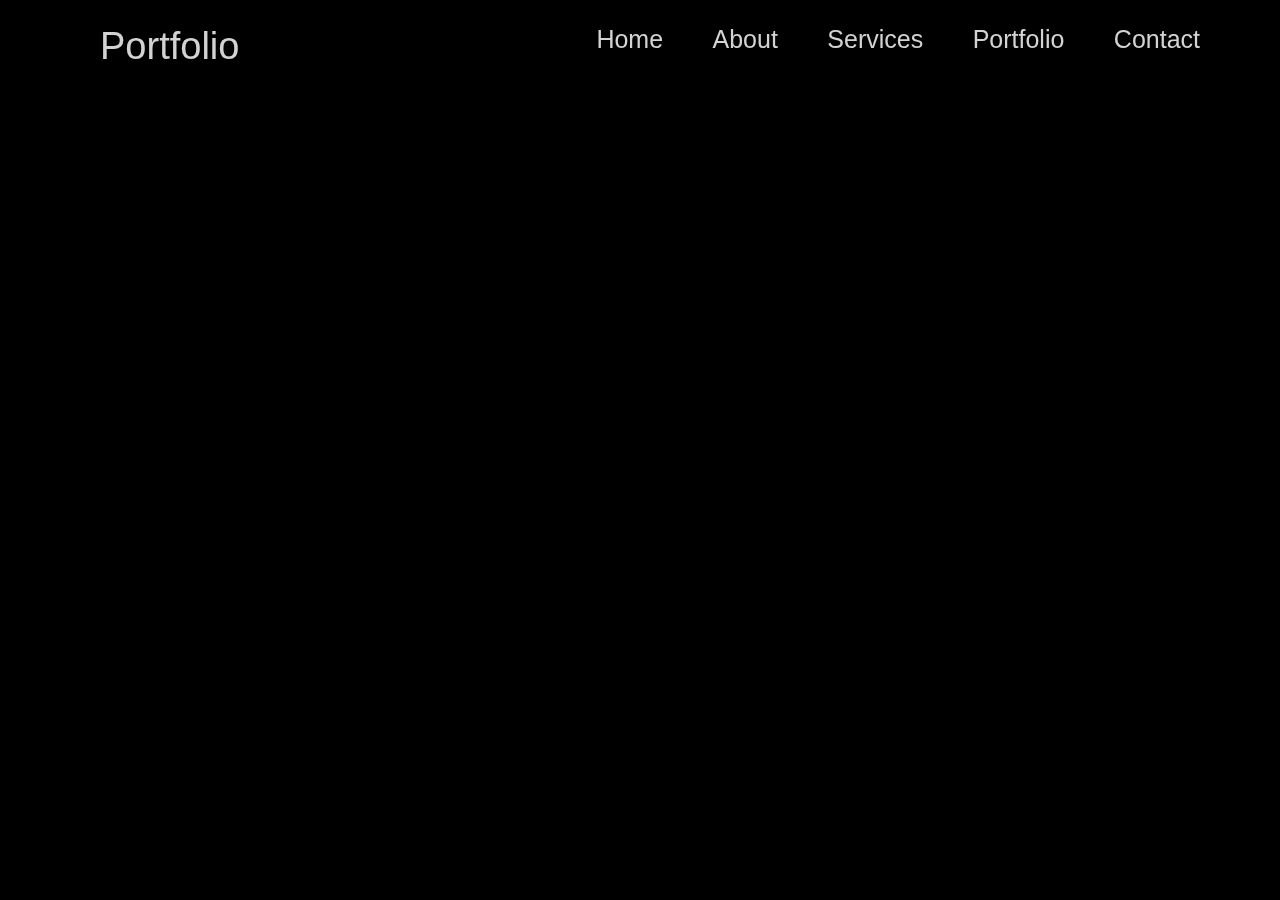
<file: htmlfiles/my_portfolio_contact.html>
<!DOCTYPE html>
<html lang="en">
<head>
    <meta charset="UTF-8">
    <meta name="viewport" content="width=device-width, initial-scale=1.0">
    <title>Document</title>
</head>
<style>
     *{
    color: rgb(255, 255, 255);
    font-family: Helvetica  ;
    text-transform: capitalize;
}
body{
    background-color: black;
    margin: 0;
    padding: 0;

}
.header{
    display: flex;
    justify-content: space-between;
    text-decoration: none;
    position:fixed;
    top: 0;
    left: 0;
    width: 100%;
    height: 100%;
    padding: 25px 0px;
    
    z-index: 1;
    
  

}

.header a{ 

    
    font-size: 25px;
    color: lightgrey;
    text-decoration:  none;
    text-transform: capitalize;
    cursor: default;
    padding-right:40px;
    
    
}
.header .links{
    justify-content: space-between;
    padding-right: 40px;
    animation: fromright 3s ease  1 forwards;
    
}
@keyframes fromright{
    0% {
        transform: translateX(100px); /* Start from 100px to the right */
        opacity: 0;
    }
    100% {
        transform: translateX(0px); /* End at its original position */
        opacity: 1;
    }
}
a{
    padding: 5px;
}
.header  .links a:hover ,
.header .links a.active{
    color: rgb(2, 145, 145) ;
    transition: .5s;

}
h1 , .span{
    position: relative; /* Ensure that the element can be moved */
    animation: slideFromleft 3s ease forwards;
    font-size: 22px;
}


.grid{
    display: flex;
    justify-content: space-between;
    gap: 20px;

}
p{
    font-size: 24px;
}
main{
    margin-top: 100px;
    margin-left: 6%;
    margin-right: 5%;
}
.contact{
    color: darkcyan;
    font-size: 28px ;
    
}
.right{
    
   justify-content: center;

   
    
}
input{
    margin-top: 18px;
    color:white;
    background-color: black;
    text-align: center;
    cursor: pointer;
}

form{
    display: flex;  
    flex-direction: column;
    align-items: center;
    position: relative;
    z-index: 9;
}

.grid{
    margin-top: -20px;
}
.span{
    color: darkcyan;
}
.header .logo a{
    padding-left: 100px;
    animation:logo 4s ease 1 forwards ;
}
@keyframes logo{
    0%{
opacity: 0;
    }
    100%{
        opacity: 1;
    }
}
.logo a{
   
    font-size: 38px ;
}
.cd{
    animation:cd 4s ease 1.2s 1 forwards;
    visibility: hidden;
}

@keyframes cd{
    0%{
        transform: translateX(-100px);
        opacity: 0;
    }
    100%{
        transform: translateX(0px);
        opacity: 1;
        visibility: visible;
    }
}
.ab{
    animation: ab 4s ease 0.9s 1 forwards;
    visibility: hidden;
    font-size: 31px;
}

@keyframes ab{
    0%{
        transform: translateX(-100px);
        opacity: 0;
    }
    100%{
        transform: translateX(0px);
        opacity: 1;
        visibility: visible;
    }
}
.a{
    animation: a 4s ease 1.5s 1 forwards;
    visibility: hidden;
}
@keyframes a{
    0%{
        transform: translateX(-100px);
        opacity: 0;
    }
    100%{
        transform: translateX(0px);
        opacity: 1;
        visibility: visible;
    }
}
.b{
    animation: b 4s ease 1.8s 1 forwards;
    visibility: hidden;
}
@keyframes b{
    0%{
        transform: translateX(-100px);
        opacity: 0;
    }
    100%{
        transform: translateX(0px);
        opacity: 1;
        visibility: visible;
    }
}
.c{
    animation: c 4s ease 2.1s 1 forwards;
    visibility: hidden;
}
@keyframes c{
    0%{
        transform: translateX(-100px);
        opacity: 0;
    }
    100%{
        transform: translateX(0px);
        opacity: 1;
        visibility: visible;
    }
}
.d{
    animation: d 4s ease 2.4s 1 forwards;
    visibility: hidden;
}
@keyframes d{
    0%{
        transform: translateX(-100px);
        opacity: 0;
    }
    100%{
        transform: translateX(0px);
        opacity: 1;
        visibility: visible;
    }
}
.inp1{
    animation: inp1 4s ease 0.9s 1 forwards ;
    visibility: hidden;
}
@keyframes inp1{
    0%{
        transform: translateX(100px);
        opacity: 0;
    }
    100%{
        transform: translateX(0px);
        opacity: 1;
        visibility: visible;
    }
}
.inp2{
    animation: inp2 4s ease 1.2s 1 forwards ;
    visibility: hidden;
}
@keyframes inp2{
    0%{
        transform: translateX(100px);
        opacity: 0;
    }
    100%{
        transform: translateX(0px);
        opacity: 1;
        visibility: visible;
    }
}
.inp3{
    animation: inp3 4s ease 1.5s 1 forwards ;
    visibility: hidden;
    border-radius: 12px;
    padding: 8px;
    width: 150px;
    display : flex;
    justify-content: center;
}
@keyframes inp3{
    0%{
        transform: translateX(266px);
        opacity: 0;
    }
    100%{
        transform: translateX(0px);
        opacity: 1;
        visibility: visible;
    }
}
.a,.b,.d{
    font-size: 24px;
}
.c{
    font-size: 19px;
}
.right input{

    font-size: 32px;
}
.menu_icon{
    display: none;
font-size: 30px;
}
.menu_icon i{
    color: white;
    margin-right: 20px;
}
@media  (max-width: 1024px) {
  .header {
    padding: 10px 3px;
  }
  .header .logo a {
    padding-left: 70px;
    font-size: 34px;
  }
  
  .header .logo a {
  padding-left: 70px;
  }
  .header .links {
    padding-right: 25px;
    /* animation: fromright 3s ease 1 forwards; */
  }
  .header a {
    font-size: 23.8px;
    text-decoration: none;
    padding-right: 34px;
  }
  main{
    margin-left: 6.5%;
  }
  .first .ab{
    font-size: 30px;
  }
  .first p{
    font-size: 22px;
  }
  .right {
    margin-top: 10px;
  }
  .right input{
    font-size: 28px;
}
}
@media (max-width: 983px)  {
  .header {
    padding: 20px 1.5px;
  }
  .header .logo a {
    padding-left: 50px;
    font-size: 28px;
  }
 
  .header .links {
    padding-right: 15px;

  }
  .header a {
    font-size: 20px;
    text-decoration: none;
    padding-right: 34px;
  }
  main{
    margin-left: 5.5%;
  }
  .first .ab{
    font-size: 28px;
  }
  .a,.b,.d{
    font-size: 19px;
  }
  .first p{
    font-size: 18px;
  }
  .right {
    margin-top: 20px;
  }
  .right input{
    font-size: 26px;
}
.grid{
    margin-top: 0px;
}
}
@media (max-width : 880px){
  .header {
    padding: 18px 1px;
  }
  .logo {
    margin-left: 0px;
  }
  .header .logo a {
    padding-left: 50px;
    font-size: 30px;
  }
  .header  a{
    padding-right: 15px;
    font-size: 24px;
    
  }
  .header .links{
    margin-top: 0px;
  }
  
}
@media (max-width : 800px) {
    .menu_responsive{
        display: flex;
        width: 100%;
        height: 27vh;
        flex-direction: column;
        text-align: center;
        background-color: rgba(0, 7, 7, 0.8) ;
        position: absolute;
        top : 60px;
        overflow: hidden;
        transition: all  0.5s;
    }
    .menu_responsive a{
        padding: 0;
        display: inline-block;
    }
    .menu_icon{
        display: block;
         font-size: 32px;
    }
    .right input{
    font-size: 24px;
}
.left .contact{
    font-size: 23px;
}
}
@media (max-width : 715px){
  .header {
    padding: 10px 1.5px;
  }
  .header .logo a {
    padding-left: 25px;
    font-size: 24px;
  }
  .right input{
    font-size: 22px;
}
.menu_icon {
    font-size: 32px;
}

}

@media only screen and (min-width : 380px) and (max-width : 590px){
    .grid{
        display: flex;
        flex-direction: column;
        gap: 0px;
        margin-top: -18px;
  }
  .right input{
      font-size: 23px;
    }
    .a, .b, .d {
        font-size: 20px;
    }
    .right .inp3{
        font-size: 23px;
    }
    .first p {
        font-size: 16px;
        margin-top: -19px;
        
    }
    .first .ab {
        font-size: 33px;
    }   
}


@media(max-width : 380px){
    .grid{
        display: flex;
        flex-direction: column;
        gap: 0px;
        margin-top: -18px;
  }
    .first .ab {
    font-size: 25px ;
  }
    .a, .b, .c,.d {
    font-size: 18px ;
  }
  .first p {
    font-size: 14px;
  }
  .right .inp3{
    font-size: 20px;
    margin-bottom: 25px;
  }
} 
</style>
<link href="https://unpkg.com/boxicons/css/boxicons.min.css" rel="stylesheet">
<body>

    <header class="header">
        <div class="logo">
            
            <a href="" class="anim1">portfolio</a>
        </div>
    
        <div class="links menu_responsive">
            
            <a href="/htmlfiles/my_portfolio.html">Home</a>
            <a href="/htmlfiles/my_protfolio_about.html">About</a>
            <a href="/htmlfiles/my_portfolio._services.html">Services</a>
            <a href="/htmlfiles/my_portfolio_portfolio.html">portfolio</a>
            <a href="/htmlfiles/my_portfolio_contact.html">contact</a>
        </div>

        <div class="menu_icon">
            <i class='bx bx-menu menuicon' onclick="togglefun()"></i>
        </div>
        
    </header>

    <main>
        <div class="first">
            <h1 class="ab">Contact <span class="span">Me</span></h1>
            <p class="cd">Lorem ipsum dolor sit amet consectetur adipisicing elit. Voluptatem sit nemo, facilis adipisci cumque quam dolore nostrum quas.</p>
        </div>
        <div class="grid">
            <div class="left">
                
                    
                    <h4 class="a"><span class="contact "> Address : </span> Peshawar pushtakhra payan</h4>
                    <h4 class="b"><span class="contact "> Phone   :  </span> 03189359293</h4>
                    <h4 class="c"><span class="contact "> Email   : </span>infomujeeb3@gmail.com</h4>
                    <h4 class="d"><span class="contact "> Website : </span> pending</h4>
                

            </div>
         <div class="right">
            <form >
                <!-- Add name attributes to your inputs -->
                <input class="inp1" type="text" name="name" placeholder="Name" required><br>
                <input class="inp2" type="text" name="message" placeholder="Message" required><br>
                <!-- Submit button -->
                
                <input class="inp3" input type="submit" value="Submit"><br>
            </form>
         </div>
        </div>
    </main>

    <script>
        let links = document.querySelector('.menu_responsive')
        
        links.style.maxHeight = '0px'
        function togglefun(){
            if(links.style.maxHeight == '0px'){
                links.style.maxHeight = '27vh'
            }else{
                links.style.maxHeight = '0px'
            }
        }
    </script>
</body>
</html>
</file>
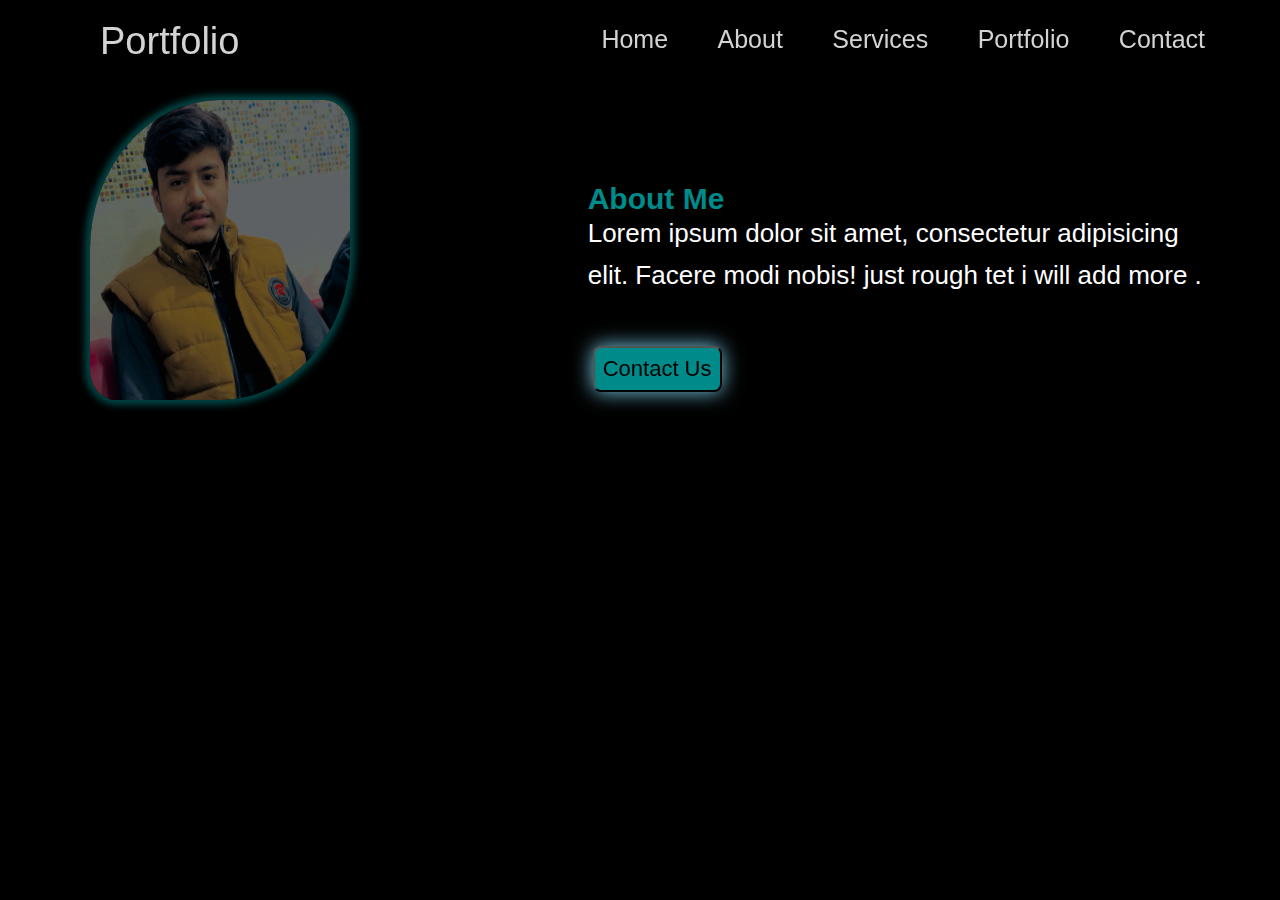
<file: htmlfiles/my_protfolio_about.html>
<!DOCTYPE html>
<html lang="en">
<head>
    <meta charset="UTF-8">
    <meta name="viewport" content="width=device-width, initial-scale=1.0">
    <title>Document</title>
</head>
<style>
   
   html, body {
    /* font-size: 32px; */
    margin: 0;
    padding: 0;
    height: 100%;
    overflow: hidden; /* Prevent scrolling */
    font-family: Helvetica  ;
}


   
    
body{
    background-color: black;
    color: white;
}

.container{
    margin-left: 7%;
    display: flex;
    margin-top: 100px;
    justify-content: space-between;
    align-content: flex-start;
}
.rest{
    margin-right: 5%;
    margin-left: 20%;
    margin-top:8%;
}

h1{
    color: darkcyan;
    font-size: 30px;
    text-transform: capitalize;
    
    display: inline-block;
    animation: a1 4s ease 1 forwards;
    margin-top: -40px;
    margin-bottom: -40px;
    
   
}
p{
    font-size: 26px;
}
@keyframes a1{
    0%{
transform: translateX(-100px);
opacity: 0;
    }
    100%{
        transform: translateX(0);
        opacity: 1;

    }
}

 code{
  font-size: 26px;
    line-height: 1.6;
    text-align: left;
    font-family:'Franklin Gothic Medium', 'Arial Narrow', Arial, sans-serif;
    animation: first  4s ease  1  forwards;
    
} 
@keyframes first{
0%{
    transform: translateX(100px); /* Start from 100px to the right */
    opacity: 0;
}
100%{
transform: translateX(0px);
opacity: 1;
}
}
button{
    background-color: darkcyan;
    /* height: 50px;
    width: 140px; */
    padding: 4px;
    
    font-size: 22px;
    border-radius: 8px;
    box-shadow: 0px 0px 20px  rgb(122, 208, 236) ;
    text-transform: capitalize;
    padding: 8px;
    margin-top: 50px;
    animation: second 4s ease  1 forwards ;
    z-index: 1000;
    position: relative;
} 
.header {
  display: flex;
  justify-content: space-between;
  text-decoration: none;
  position: fixed;
  top: 0;
  left: 0;
  width: 100%;
  height: 100%;
  padding: 20px 0px;
  
  align-content: center;
  z-index: 1;
}

.header a {
  font-size: 25px;
  color: lightgrey;
  text-decoration: none;
  text-transform: capitalize;
  cursor: default;
  padding-right: 40px;
}
.header .links {
  justify-content: space-between;
  padding-right: 35px;
  padding-top: 5px !important;
 
  animation: fromright 3s ease 1 forwards;
}
a {
  padding: 5px;
  padding-top: 10px;
}
.header .links a:hover,
.header .links a.active {
  color: rgb(2, 145, 145);
  transition: 0.5s;
}
.header .logo a {
  color: lightgrey;
  text-decoration: none;
  text-transform: capitalize;
  cursor: default;
  padding-left: 100px;
  font-size: 38px;
  position: relative; /* Ensure that the element can be moved */
  animation: slideFromleft 3s ease forwards;
}
@keyframes slideFromleft {
  0% {
    transform: translateX(0px); /* Start from 100px to the right */
    opacity: 0;
  }
  100% {
    transform: translateX(0px); /* End at its original position */
    opacity: 1;
  }
}
@keyframes fromright {
  0% {
    transform: translateX(100px); /* Start from 100px to the right */
    opacity: 0;
  }
  100% {
    transform: translateX(0px); /* End at its original position */
    opacity: 1;
  }
}
@keyframes second{
    0%{
     transform: scale(0);
    }
    100%{
    transform: scale(1);
    }
}
/* menu icon*/

.menu_icon{
display: none;

}
.menu_icon .menuicon{
  color: white;
  margin-right: 20px;
}
.img {
  
display: flex;

}
.img img {
  width: 300px;
  height: 300px;
  border-radius: 50% 10% 50% 10%;
  box-shadow: 0px 0px 7px 5px darkcyan;
  filter: brightness(50%);
}
@media  (max-width: 1024px) {
  .container{
    margin-top: 142px;
  }
  .header {
    padding: 10px 5px;
  }
  .header .logo a {
    padding-left: 70px;
    font-size: 34px;
  }
  .header .links {
    padding-right: 25px;
    /* animation: fromright 3s ease 1 forwards; */
  }
  .header a {
    font-size: 23px;
    text-decoration: none;
    padding-right: 34px;
  }
  .container img{
    width: 300px;
   
  }
  .container .rest h1{
    font-size:34px ;
  }
  .rest code{
      font-size: 26px !important;
      text-transform: capitalize;
    }
    .rest button {
    font-size: 20px;
    margin-top: 32px;
    font-weight: 400;
  
  }
  button{
    
    margin-top: 35px;
    animation: second 4s ease  1 forwards ;
    z-index: 1000;
    position: relative;
} 
  
}
@media (max-width: 983px)  {
  .header {
    padding: 18px 1.5px;
  }
  .header .logo a {
    padding-left: 50px;
    font-size: 28px;
  }
  .header .links {
    padding-right: 15px;
    /* animation: fromright 3s ease 1 forwards; */
  }
  .header a {
    font-size: 20px;
    text-decoration: none;
    padding-right: 34px;
  }
  .rest h1{
    font-size: 31px;
  }
  .rest code{
      font-size: 24px !important;
      text-transform: capitalize;
    }
  
  .rest button {
    font-size: 20px;
    margin-top: 32px;
    font-weight: 800;
  
  }
  .img img {
    width: 275px;
    margin-bottom: 10px;
  }
  
}
@media (max-width : 880px){
  .header {
    padding: 18px 1px;
  }
  .header .logo a {
    padding-left: 50px;
    font-size: 30px;
  }
  .header .links {
    padding-right: 12px;
    /* animation: fromright 3s ease 1 forwards; */
  }
  .rest h1{

  }
  .rest code{
      font-size: 22px !important;
      text-transform: capitalize;
    }
  .header a {
    font-size: 24px;
    text-decoration: none;
    padding-right: 15px;
  }
  .rest button {
    font-size: 20px;
    margin-top: 32px;
    font-weight: 400;
  
  }
}
@media (max-width : 800px){
  
  .menu_responsive{
    
    display: flex;
    width: 100%;
    height: 27vh;
    flex-direction: column;
    text-align: center;
   background-color: rgba(0, 7, 7, 0.8); 
    position: absolute;
    top: 60px;
    overflow: hidden;
    transition: all 0.5s;
  }
  .menu_responsive a {
   
    padding: 0;
    display: inline-block;
  
  }
  .menu_icon{
    display: block;
    z-index: 9;
     font-size: 32px;
 
  }
  .rest h1{
    font-size:29px;
  }
  .rest code{
      font-size: 24px !important;
      text-transform: capitalize;
      line-height: 1.2;
    }
  .rest button {
    font-size: 18px;
    margin-top: 26px;
    font-weight: 600;
  
  }
  }
  .img img{
    width: 260px;
    
  }
  @media (max-width: 715px){
    .header{
      padding: 10px 1.5px;
    }
    .header .logo a{
      padding-left: 25px;
      font-size: 24px;
    }
    .container{
      padding-top: -10px;
    }
    .rest h1{
      font-size: 27px !important;

    }
    .rest code{
      font-size: 20px ;
      text-transform: capitalize;
    }
    .img img{
      min-width: 200px;
      width: 100%;
    }
    .rest button {
    font-size: 16px;
    margin-top: 28px;
    font-weight: 400;
  
  }

}
   @media (max-width: 590px){
   
    .rest h1{
      font-size: 27px !important;

    }
    .rest code{
      font-size: 20px !important;
      text-transform: capitalize;
    }
    .rest{
      margin: -20px;
     text-align: start;
     padding: 0 75px;
    }
    .container{
      display: flex;
      align-items: center;
      flex-direction: column-reverse;
      margin-left: 0px;
      
    
      
    }
    .img img{
      width: 250px;

      
    }
    .rest button {
    font-size: 16px;
    margin-top: 28px;
    font-weight: 400;
  
  }

 
  }
  @media (max-width : 477px){
    .rest{
      
     text-align: start;
     padding: 0 48px;
    }
  }
  @media (max-width : 380px) {
       .rest h1{
      font-size: 27px !important;

    }
    .rest code{
      font-size: 20px !important;
      text-transform: capitalize;
    }
    .rest{
      margin: -20px;
     text-align: start;
     padding: 0 75px;
    }
    .container{
      display: flex;
      align-items: center;
      flex-direction: column-reverse;
      margin-left: 0px;
      
    
      
    }
    .img img{
      width: 250px;

      
    }
    .rest button {
    font-size: 16px;
    margin-top: 28px;
    font-weight: 400;
  
  }

 
    
  }


</style>
<link href="https://unpkg.com/boxicons/css/boxicons.min.css" rel="stylesheet">
<body>
    <header class="header">
        <div class="logo">
            
            <a href="" class="anim1" >Portfolio</a>
        </div>

        <div class="links menu_responsive">
            
          <a href="/htmlfiles/myportfolio/index.html">Home</a>
          <a href="/htmlfiles/my_protfolio_about.html">About</a>
          <a href="/htmlfiles/my_portfolio._services.html">Services</a>
          <a href="/htmlfiles/my_portfolio_portfolio.html">portfolio</a>
          <a href="/htmlfiles/my_portfolio_contact.html">contact</a>
        </div>

        <div class="menu_icon">
          <i class='bx bx-menu menuicon' onclick="togglefun()"></i>
      </div>
    </header>
    <section>
        <div class="container">
            <div class="img">
                <img src="/pics/WhatsApp Image 2025-03-12 at 15.42.08_fec12fd1.jpg"">
            </div>
            <div class="rest">
 <h1>About <span class="span">me</span></h1>
 <br>
<code>Lorem ipsum dolor sit amet, consectetur adipisicing elit. Facere modi nobis! just rough tet i will add more
.</code> <br>
              
                <a href="./my_portfolio_contact.html">
                    <button>contact us</button>
                </a>
            </div>
        </div>
    </section>
    <script>
      let links = document.querySelector('.menu_responsive')
      // let menuicon = document.querySelector('.menuicon')
      links.style.maxHeight = '0px'
      function togglefun(){
        if(links.style.maxHeight == '0px'){
          links.style.maxHeight = '27vh'
        }else{
          links.style.maxHeight = '0px'
        }
      }
    </script>
</body>
</html>
</file>
<file: Style.css>
* {
  color: rgb(255, 255, 255);
  font-family: Helvetica;
  text-transform: capitalize;
}
body {
  background-color: black;
  margin: 0;
  padding: 0;
}
.header {
  display: flex;
  justify-content: space-between;
  text-decoration: none;
  position: fixed;
  top: 0;
  left: 0;
  width: 100%;
  height: 100%;
  padding: 25px 0px;

  z-index: 1;
}

.header a {
  font-size: 25px;
  color: lightgrey;
  text-decoration: none;
  text-transform: capitalize;
  cursor: default;
  padding-right: 40px;
}
.header .links {
  justify-content: space-between;
  padding-right: 35px;
  animation: fromright 3s ease 1 forwards;
}
a {
  padding: 5px;
}
.header .links a:hover,
.header .links a.active {
  color: rgb(2, 145, 145);
  transition: 0.5s;
}
/* menu icon */
.menu_icon {
  display: none;
  font-size: 30px;
}
.menu_icon i{
  color: rgb(255, 255, 255);
  margin-right: 20px;
}
.home .h2 {
  font-size: 28px;
  position: relative; /* Ensure that the element can be moved */
  animation: firsth1 3s ease 0s forwards;
  visibility: hidden;
}
@keyframes firsth1 {
  0% {
    transform: translateX(-100px);
    opacity: 0;
  }
  100% {
    transform: translateX(0px);
    visibility: visible;
    opacity: 1;
  }
}
.home h1 {
  font-size: 30px;
  position: relative; /* Ensure that the element can be moved */
  animation: firsth1 3s ease 0.4s forwards;
  visibility: hidden;
}
@keyframes firsth1 {
  0% {
    transform: translateX(-100px);
    opacity: 0;
  }
  100% {
    transform: translateX(0px);
    visibility: visible;
    opacity: 1;
  }
}
.animation {
  position: relative; /* Ensure that the element can be moved */
  animation: slide3 3s ease 0.8s forwards;
  visibility: hidden;
}
@keyframes slide3 {
  0% {
    transform: translateX(-100px);
    opacity: 0;
  }
  100% {
    transform: translateX(0px);
    visibility: visible;
    opacity: 1;
  }
}
.section {
  position: relative;
  width: 100%;
  height: 100vh;
  display: flex;
  justify-content: space-between;
  
  align-items: center;
  /* font-size: 19px; */
}
.home {
  padding: 100px 110px 0;

}
.home .span{
  font-size: 28px;
}


.home p {
  font-size: 20px;
  position: relative; /* Ensure that the element can be moved */
  animation: firstp 3s ease 1.6s forwards;
  visibility: hidden;
}
@keyframes firstp {
  0% {
    transform: translateX(-100px);
    opacity: 0;
  }
  100% {
    transform: translateX(0px);
    opacity: 1;
    visibility: visible;
  }
}
h2 .span,
.front {
  font-weight: bold;
  position: relative; /* Ensure that the element can be moved */
  animation: front 3s ease 1.2s forwards;
  visibility: hidden;
}
@keyframes front {
  0% {
    transform: translateX(-100px);
    opacity: 0;
  }
  100% {
    transform: translateX(0px);
    visibility: visible;
  }
}
.btn button {
  font-size: 27px;
  background-color: rgb(115, 252, 252);
  border-radius: 8px;
  margin-top: 45px;
  color: black;
  box-shadow: 0px 0px 15px cyan;
  animation: scalesmall 3s ease forwards;
  z-index: 50;
}
.front {
  color: rgb(93, 250, 250);
  font-weight: bolder;
}

.img img {
  width: 300px;
  height: 300px;
  border-radius: 50% 10% 50% 10%;
  box-shadow: 0px 0px 7px 5px darkcyan;
  filter: brightness(50%);
  animation: lastscale 3s ease forwards, scale 6s ease 3s infinite forwards;
  margin-right: 60px;
}

.social a i {
  /* background-color: white ; */
  font-size: 30px;
  color: cyan;
  /* background-color: transparent; */
  border-radius: 19px;
  border: 2px solid cyan;
  /* display: inline-block; */
  padding: 7px;
  position: relative; /* Ensure that the element can be moved */
  animation: lastt 3s ease 2s forwards, scale 6s ease 5s infinite forwards;
  z-index: 3;
  visibility: hidden;
}
@keyframes lastt {
  0% {
    transform: translateX(-100px);
    opacity: 0;
  }
  100% {
    transform: translateX(0px);
    visibility: visible;
    opacity: 1;
  }
}

.social a i:hover {
  /* background-color: white ; */
  /* background-color: rgb(255, 0, 0); */
  border-radius: 19px;
  border: 2px solid cyan;
  /* display: inline-block; */
  transition: 3s;
}
.header .logo a {
  color: lightgrey;
  text-decoration: none;
  text-transform: capitalize;
  cursor: default;
  padding-left: 100px;
  font-size: 38px;
  position: relative; /* Ensure that the element can be moved */
  animation: slideFromleft 3s ease forwards;
}

@keyframes slideFromleft {
  0% {
    transform: translateX(0px); /* Start from 100px to the right */
    opacity: 0;
  }
  100% {
    transform: translateX(0px); /* End at its original position */
    opacity: 1;
  }
}
@keyframes fromright {
  0% {
    transform: translateX(100px); /* Start from 100px to the right */
    opacity: 0;
  }
  100% {
    transform: translateX(0px); /* End at its original position */
    opacity: 1;
  }
}
@keyframes scalesmall {
  0% {
    transform: scale(0); /* Start from 100px to the right */
    opacity: 0;
  }
  100% {
    transform: scale(1); /* End at its original position */
    opacity: 1;
  }
}
@keyframes scale {
  0% {
    transform: translatey(10px); /* Start from 100px to the right */
    opacity: 1;
  }
  25% {
    transform: translatey(0); /* End at its original position */
    opacity: 1;
  }
  50% {
    transform: translatey(-10px); /* End at its original position */
    opacity: 1;
  }
  50% {
    transform: translatey(-10px); /* Start from 100px to the right */
    opacity: 1;
  }
  75% {
    transform: translatey(0); /* End at its original position */
    opacity: 1;
  }
  100% {
    transform: translatey(10px); /* End at its original position */
    opacity: 1;
  }
}

@keyframes lastscale {
  0% {
    transform: scale(0);
    opacity: 0;
  }
  100% {
    transform: scale(1);
    opacity: 1;
  }
}

/* media query */

@media  (max-width: 1024px) {
  .header {
    padding: 10px 3px;
  }
  .header .logo a {
    padding-left: 70px;
    font-size: 34px;
  }
  .header .links {
    padding-right: 25px;
    /* animation: fromright 3s ease 1 forwards; */
  }
  .header a {
    font-size: 23px;
    text-decoration: none;
    padding-right: 34px;
  }
  .home {
    padding: 20px 0px  25px 75px;
  }
  .section .home h2,.front{
    font-size: 26px;
  }
  .section .home h1{
    font-size: 27;
  }
  .section .home p{
    font-size: 20px;
  }
  .social a i{
    font-size: 28px;
  }
  .btn button {
    font-size: 25px;
    margin-top: 40px;
  }
  .img img {
  
    animation: lastscale 3s ease forwards, scale 6s ease 3s infinite forwards;
    
  }
  
}
@media (max-width: 983px)  {
  .header {
    padding: 20px 1.5px;
  }
  .header .logo a {
    padding-left: 50px;
    font-size: 28px;
  }
  .header .links {
    padding-right: 15px;

  }
  .header a {
    font-size: 20px;
    text-decoration: none;
    padding-right: 34px;
  }
  .home {
    padding: 10px 0px  25px 50px;
  }
  .section .home h2,.front{
    font-size: 23px;
  }
  .section .home h1{
    font-size: 25px;
  }
  .section .home p{
    font-size: 16px;
  }
  .social a i{
    font-size: 24px;
  }
  .btn button {
    font-size: 22px;
    margin-top: 40px;
  
  }
  .img img {
 
    padding-right: -50px;
    width: 275px;
    margin-bottom: 10px;
  }
  
}
@media (max-width : 880px){
  .header {
    padding: 18px 1px;
  }
  .header .logo a {
    padding-left: 50px;
    font-size: 30px;
  }
  .header  a{
    padding-right: 15px;
    font-size: 24px;
    /* animation: fromright 3s ease 1 forwards; */
  }
  
}


@media (max-width : 800px){
  .menu_responsive{
    
    display: flex;
    width: 100%;
    height: 37vh;
    flex-direction: column;
    text-align: center;
   background-color: rgba(0, 7, 7, 0.8); 
    position: absolute;
    top: 60px;
    overflow: hidden;
    transition: all 0.5s;
   
  }
  .menu_responsive a {
    
    padding: 0;
    display: inline-block;
  
  }
  .menu_icon{
    display: block;
    font-size: 32px;
 
  }
}
@media (max-width : 715px){
  .header {
    padding: 10px 1.5px;
  }
  .header .logo a {
    padding-left: 25px;
    font-size: 24px;
  }

  .home {
    padding: 0px 0px  25px 25px;
  }
  .section .home h2,.front{
    font-size: 21px;
  }
  .section .home h1{
    font-size: 23.5px;
  }
  .section .home p{
    font-size: 16px;
  }
  .social a i{
    font-size: 22px;
  }
  .btn button {
    font-size: 20px;
    margin-top: 40px;
  
  }
  .img img {
    /* animation: lastscale 3s ease forwards, scale 6s ease 3s infinite forwards; */
    
    width: 180px;
    height: 180px;
    margin-top: 30px;
  }
  
}
@media (max-width : 590px) {
  .section {
    position: relative;
   
    width: 100%;
    height: 80vh;
  
    display: flex;
    flex-direction: column-reverse;
    justify-content: center;
    /* align-items: center; */
    overflow: hidden;
    
    
   
    
  }
  .home{
    padding: -50px;
    margin: 0px;
   
    
  }
  .header {
    padding: 10px 1.5px;
  }
  .header .logo a {
    padding-left: 10px;
    font-size: 28px;
  }
 
  .section .home h2,.front{
    font-size: 22px;
    text-align: center;
  }
  .section .home h1{
    font-size: 25px;
    text-align: center;
  }
  .section .home p{
    font-size: 22px;
    text-align: center;
  }
  .social {
    text-align: center;
   
  }
  .social a i{
    font-size: 19px;
  }
  .btn{
    display: flex;
    justify-content: center;
  }
  .btn button {
    font-size: 20px;
    margin-top: 15px;
  
  }
  .img{
    padding-left: 60px;
 

  }
  
}
</file>
<file: css/myportfolio.css>
* {
  color: rgb(255, 255, 255);
  font-family: Helvetica;
  text-transform: capitalize;
}
body {
  background-color: black;
  margin: 0;
  padding: 0;
}
.header {
  display: flex;
  justify-content: space-between;
  text-decoration: none;
  position: fixed;
  top: 0;
  left: 0;
  width: 100%;
  height: 100%;
  padding: 25px 0px;

  z-index: 1;
}

.header a {
  font-size: 25px;
  color: lightgrey;
  text-decoration: none;
  text-transform: capitalize;
  cursor: default;
  padding-right: 40px;
}
.header .links {
  justify-content: space-between;
  padding-right: 35px;
  animation: fromright 3s ease 1 forwards;
}
a {
  padding: 5px;
}
.header .links a:hover,
.header .links a.active {
  color: rgb(2, 145, 145);
  transition: 0.5s;
}
/* menu icon */
.menu_icon {
  display: none;
  font-size: 30px;
}
.menu_icon i{
  color: rgb(255, 255, 255);
  margin-right: 20px;
}
.home .h2 {
  font-size: 28px;
  position: relative; /* Ensure that the element can be moved */
  animation: firsth1 3s ease 0s forwards;
  visibility: hidden;
}
@keyframes firsth1 {
  0% {
    transform: translateX(-100px);
    opacity: 0;
  }
  100% {
    transform: translateX(0px);
    visibility: visible;
    opacity: 1;
  }
}
.home h1 {
  font-size: 30px;
  position: relative; /* Ensure that the element can be moved */
  animation: firsth1 3s ease 0.4s forwards;
  visibility: hidden;
}
@keyframes firsth1 {
  0% {
    transform: translateX(-100px);
    opacity: 0;
  }
  100% {
    transform: translateX(0px);
    visibility: visible;
    opacity: 1;
  }
}
.animation {
  position: relative; /* Ensure that the element can be moved */
  animation: slide3 3s ease 0.8s forwards;
  visibility: hidden;
}
@keyframes slide3 {
  0% {
    transform: translateX(-100px);
    opacity: 0;
  }
  100% {
    transform: translateX(0px);
    visibility: visible;
    opacity: 1;
  }
}
.section {
  position: relative;
  width: 100%;
  height: 100vh;
  display: flex;
  justify-content: space-between;
  
  align-items: center;
  /* font-size: 19px; */
}
.home {
  padding: 100px 110px 0;

}
.home .span{
  font-size: 28px;
}


.home p {
  font-size: 20px;
  position: relative; /* Ensure that the element can be moved */
  animation: firstp 3s ease 1.6s forwards;
  visibility: hidden;
}
@keyframes firstp {
  0% {
    transform: translateX(-100px);
    opacity: 0;
  }
  100% {
    transform: translateX(0px);
    opacity: 1;
    visibility: visible;
  }
}
h2 .span,
.front {
  font-weight: bold;
  position: relative; /* Ensure that the element can be moved */
  animation: front 3s ease 1.2s forwards;
  visibility: hidden;
}
@keyframes front {
  0% {
    transform: translateX(-100px);
    opacity: 0;
  }
  100% {
    transform: translateX(0px);
    visibility: visible;
  }
}
.btn button {
  font-size: 27px;
  background-color: rgb(115, 252, 252);
  border-radius: 8px;
  margin-top: 45px;
  color: black;
  box-shadow: 0px 0px 15px cyan;
  animation: scalesmall 3s ease forwards;
  z-index: 50;
}
.front {
  color: rgb(93, 250, 250);
  font-weight: bolder;
}

.img img {
  width: 300px;
  height: 300px;
  border-radius: 50% 10% 50% 10%;
  box-shadow: 0px 0px 7px 5px darkcyan;
  filter: brightness(50%);
  animation: lastscale 3s ease forwards, scale 6s ease 3s infinite forwards;
  margin-right: 60px;
}

.social a i {
  /* background-color: white ; */
  font-size: 30px;
  color: cyan;
  /* background-color: transparent; */
  border-radius: 19px;
  border: 2px solid cyan;
  /* display: inline-block; */
  padding: 7px;
  position: relative; /* Ensure that the element can be moved */
  animation: lastt 3s ease 2s forwards, scale 6s ease 5s infinite forwards;
  z-index: 3;
  visibility: hidden;
}
@keyframes lastt {
  0% {
    transform: translateX(-100px);
    opacity: 0;
  }
  100% {
    transform: translateX(0px);
    visibility: visible;
    opacity: 1;
  }
}

.social a i:hover {
  /* background-color: white ; */
  /* background-color: rgb(255, 0, 0); */
  border-radius: 19px;
  border: 2px solid cyan;
  /* display: inline-block; */
  transition: 3s;
}
.header .logo a {
  color: lightgrey;
  text-decoration: none;
  text-transform: capitalize;
  cursor: default;
  padding-left: 100px;
  font-size: 38px;
  position: relative; /* Ensure that the element can be moved */
  animation: slideFromleft 3s ease forwards;
}

@keyframes slideFromleft {
  0% {
    transform: translateX(0px); /* Start from 100px to the right */
    opacity: 0;
  }
  100% {
    transform: translateX(0px); /* End at its original position */
    opacity: 1;
  }
}
@keyframes fromright {
  0% {
    transform: translateX(100px); /* Start from 100px to the right */
    opacity: 0;
  }
  100% {
    transform: translateX(0px); /* End at its original position */
    opacity: 1;
  }
}
@keyframes scalesmall {
  0% {
    transform: scale(0); /* Start from 100px to the right */
    opacity: 0;
  }
  100% {
    transform: scale(1); /* End at its original position */
    opacity: 1;
  }
}
@keyframes scale {
  0% {
    transform: translatey(10px); /* Start from 100px to the right */
    opacity: 1;
  }
  25% {
    transform: translatey(0); /* End at its original position */
    opacity: 1;
  }
  50% {
    transform: translatey(-10px); /* End at its original position */
    opacity: 1;
  }
  50% {
    transform: translatey(-10px); /* Start from 100px to the right */
    opacity: 1;
  }
  75% {
    transform: translatey(0); /* End at its original position */
    opacity: 1;
  }
  100% {
    transform: translatey(10px); /* End at its original position */
    opacity: 1;
  }
}

@keyframes lastscale {
  0% {
    transform: scale(0);
    opacity: 0;
  }
  100% {
    transform: scale(1);
    opacity: 1;
  }
}

/* media query */

@media  (max-width: 1024px) {
  .header {
    padding: 10px 3px;
  }
  .header .logo a {
    padding-left: 70px;
    font-size: 34px;
  }
  .header .links {
    padding-right: 25px;
    /* animation: fromright 3s ease 1 forwards; */
  }
  .header a {
    font-size: 23px;
    text-decoration: none;
    padding-right: 34px;
  }
  .home {
    padding: 20px 0px  25px 75px;
  }
  .section .home h2,.front{
    font-size: 26px;
  }
  .section .home h1{
    font-size: 27;
  }
  .section .home p{
    font-size: 20px;
  }
  .social a i{
    font-size: 28px;
  }
  .btn button {
    font-size: 25px;
    margin-top: 40px;
  }
  .img img {
  
    animation: lastscale 3s ease forwards, scale 6s ease 3s infinite forwards;
    
  }
  
}
@media (max-width: 983px)  {
  .header {
    padding: 20px 1.5px;
  }
  .header .logo a {
    padding-left: 50px;
    font-size: 28px;
  }
  .header .links {
    padding-right: 15px;

  }
  .header a {
    font-size: 20px;
    text-decoration: none;
    padding-right: 34px;
  }
  .home {
    padding: 10px 0px  25px 50px;
  }
  .section .home h2,.front{
    font-size: 23px;
  }
  .section .home h1{
    font-size: 25px;
  }
  .section .home p{
    font-size: 16px;
  }
  .social a i{
    font-size: 24px;
  }
  .btn button {
    font-size: 22px;
    margin-top: 40px;
  
  }
  .img img {
 
    padding-right: -50px;
    width: 275px;
    margin-bottom: 10px;
  }
  
}
@media (max-width : 880px){
  .header {
    padding: 18px 1px;
  }
  .header .logo a {
    padding-left: 50px;
    font-size: 30px;
  }
  .header  a{
    padding-right: 15px;
    font-size: 24px;
    /* animation: fromright 3s ease 1 forwards; */
  }
  
}


@media (max-width : 800px){
  .menu_responsive{
    
    display: flex;
    width: 100%;
    height: 37vh;
    flex-direction: column;
    text-align: center;
   background-color: rgba(0, 7, 7, 0.8); 
    position: absolute;
    top: 60px;
    overflow: hidden;
    transition: all 0.5s;
   
  }
  .menu_responsive a {
    
    padding: 0;
    display: inline-block;
  
  }
  .menu_icon{
    display: block;
    font-size: 32px;
 
  }
}
@media (max-width : 715px){
  .header {
    padding: 10px 1.5px;
  }
  .header .logo a {
    padding-left: 25px;
    font-size: 24px;
  }

  .home {
    padding: 0px 0px  25px 25px;
  }
  .section .home h2,.front{
    font-size: 21px;
  }
  .section .home h1{
    font-size: 23.5px;
  }
  .section .home p{
    font-size: 16px;
  }
  .social a i{
    font-size: 22px;
  }
  .btn button {
    font-size: 20px;
    margin-top: 40px;
  
  }
  .img img {
    /* animation: lastscale 3s ease forwards, scale 6s ease 3s infinite forwards; */
    
    width: 225px;
    margin-bottom: 30px;
  }
  
}
@media (max-width : 590px) {
  .section {
    position: relative;
   
    width: 100%;
    height: 100vh;
    display: flex;
    flex-direction: column-reverse;
    /* align-items: center; */
    overflow: hidden;
    
    
   
    
  }
  .home{
    padding: -50px;
    margin: 0px;
   
    
  }
  .header {
    padding: 10px 1.5px;
  }
  .header .logo a {
    padding-left: 10px;
    font-size: 28px;
  }
 
  .section .home h2,.front{
    font-size: 22px;
    text-align: center;
  }
  .section .home h1{
    font-size: 25px;
    text-align: center;
  }
  .section .home p{
    font-size: 22px;
    text-align: center;
  }
  .social {
    text-align: center;
   
  }
  .social a i{
    font-size: 19px;
  }
  .btn{
    display: flex;
    justify-content: center;
  }
  .btn button {
    font-size: 20px;
    margin-top: 15px;
  
  }
  .img{
    padding-left: 60px;
 

  }
  
}
</file>
